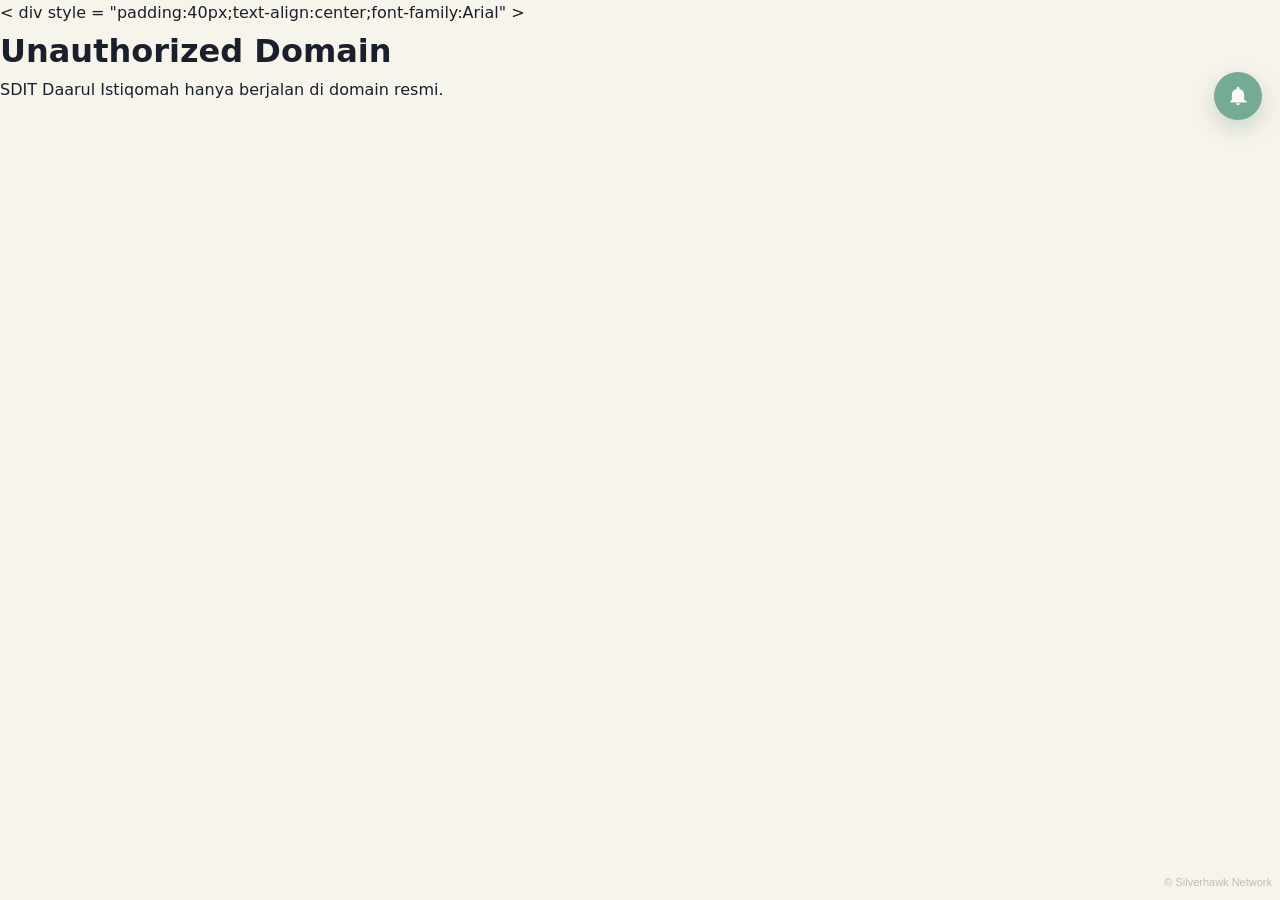
<file: index.html>
<!DOCTYPE html>
<html lang="id">
<head>
  <meta charset="UTF-8">
  <meta name="viewport" content="width=device-width, initial-scale=1.0">
  <title>SDIT Daarul Istiqomah — Membentuk Generasi Qurani</title>
  <meta name="description" content="Website resmi SDIT Daarul Istiqomah (sditdaarulistiqomah.sch.id) Tajurhalang, Bogor. Sekolah Dasar Islam Terpadu, Akreditasi A. PPDB online.">
  <meta name="theme-color" content="#0B6E4F">
  <meta name="robots" content="index, follow">
  <link rel="canonical" href="https://sditdaarulistiqomah.sch.id/">

  <!-- Open Graph (WhatsApp, Facebook, Telegram, dll.) -->
  <meta property="og:type" content="website">
  <meta property="og:locale" content="id_ID">
  <meta property="og:site_name" content="SDIT Daarul Istiqomah">
  <meta property="og:title" content="SDIT Daarul Istiqomah — Generasi Qurani, Cerdas, Berakhlak Mulia">
  <meta property="og:description" content="Sekolah Dasar Islam Terpadu di Tajurhalang, Bogor. Akreditasi A. Program Tahfidz, Kurikulum Merdeka, PPDB online.">
  <meta property="og:url" content="https://sditdaarulistiqomah.sch.id/">
  <meta property="og:image" content="https://sditdaarulistiqomah.sch.id/images/og-cover.jpg">
  <meta property="og:image:secure_url" content="https://sditdaarulistiqomah.sch.id/images/og-cover.jpg">
  <meta property="og:image:type" content="image/jpeg">
  <meta property="og:image:width" content="1200">
  <meta property="og:image:height" content="630">
  <meta property="og:image:alt" content="SDIT Daarul Istiqomah Tajurhalang Bogor">

  <!-- Twitter / X Card -->
  <meta name="twitter:card" content="summary_large_image">
  <meta name="twitter:title" content="SDIT Daarul Istiqomah — Generasi Qurani">
  <meta name="twitter:description" content="SD Islam Terpadu, Akreditasi A, Tajurhalang Bogor. PPDB online.">
  <meta name="twitter:image" content="https://sditdaarulistiqomah.sch.id/images/og-cover.jpg">

  <link rel="icon" href="images/logo.png" type="image/jpeg">
  <link rel="apple-touch-icon" href="images/logo.png">
  <link rel="stylesheet" href="css/style.css">
  <link rel="stylesheet" href="css/lock.css">
</head>
<body
  data-shlock-mode="ultimate"
  data-shlock-domain="sditdaarulistiqomah.sch.id,sditdaarulistiqomah.web.id,darulistiqomah.silverhawk.web.id,localhost,127.0.0.1"
  data-shlock-brand="SDIT Daarul Istiqomah"
  data-shlock-social="https://www.instagram.com/sdit_daarul_istiqomah/"
>
  <header class="site-header">
    <div class="container nav-wrap">
      <a class="brand" href="#beranda">
        <img class="brand-logo-img" src="images/logo.png" alt="Logo SDIT Daarul Istiqomah" width="44" height="44">
        <div class="brand-text">
          <strong id="schoolName">SDIT Daarul Istiqomah</strong>
          <span>Tajurhalang · Bogor</span>
        </div>
      </a>
      <button class="nav-toggle" id="navToggle" aria-label="Menu"><span></span><span></span><span></span></button>
      <nav class="nav-links" id="navLinks">
        <a href="#beranda">Beranda</a>
        <a href="#tentang">Tentang</a>
        <a href="#program">Program</a>
        <a href="#berita">Berita</a>
        <div class="nav-dropdown nav-galeri" id="navGaleri">
          <button type="button" class="nav-dropdown-toggle" id="navGaleriBtn" aria-expanded="false" aria-haspopup="true">
            Galeri <span class="nav-caret" aria-hidden="true">▾</span>
          </button>
          <div class="nav-dropdown-menu" id="navGaleriMenu" role="menu">
            <a href="#galeri" role="menuitem">Foto</a>
            <a href="#video" role="menuitem">Video</a>
          </div>
        </div>
        <a href="#kegiatan">Kegiatan</a>
        <a href="#ppdb">PPDB</a>
        <div class="nav-dropdown" id="navMore" hidden>
          <button type="button" class="nav-dropdown-toggle" id="navMoreBtn" aria-expanded="false" aria-haspopup="true">
            Info lainnya <span class="nav-caret" aria-hidden="true">▾</span>
          </button>
          <div class="nav-dropdown-menu" id="navMoreMenu" role="menu">
            <a href="#visi" data-show-if="visionMission" role="menuitem">Visi &amp; Misi</a>
            <a href="#fasilitas" data-show-if="facilities" role="menuitem">Fasilitas</a>
            <a href="#guru" data-show-if="teachers" role="menuitem">Guru</a>
            <a href="#prestasi" data-show-if="achievements" role="menuitem">Prestasi</a>
            <a href="#kalender" data-show-if="calendar" role="menuitem">Kalender</a>
            <a href="#biaya" data-show-if="fees" role="menuitem">Biaya</a>
          </div>
        </div>
        <a href="#kontak">Kontak</a>
        <a class="btn btn-primary nav-cta" href="#ppdb">Daftar</a>
      </nav>
    </div>
  </header>

  <main>
    <!-- Pengumuman dinamis -->
    <div id="annRoot" aria-live="polite"></div>
    <section class="hero" id="beranda">
      <div class="carousel" id="carousel" aria-label="Carousel">
        <div class="carousel-loading" id="carouselLoading" aria-live="polite" aria-busy="true">
          <p class="typewriter" id="typewriterText"><span class="tw-text"></span><span class="tw-cursor" aria-hidden="true">|</span></p>
        </div>
      </div>
      <div class="carousel-nav" id="carouselDots"></div>
    </section>

    <div class="container">
      <div class="stats" id="stats"></div>
    </div>

    <section id="tentang">
      <div class="container about-panel">
        <div class="copy">
          <div class="label" style="color:var(--primary);font-weight:800;font-size:.8rem;letter-spacing:.08em;text-transform:uppercase;">Profil Sekolah</div>
          <h2 id="schoolFullName">Sekolah Dasar Islam Terpadu Daarul Istiqomah</h2>
          <p id="schoolTagline">Membentuk Generasi Qurani, Cerdas, dan Berakhlak Mulia</p>
          <p>
            SDIT Daarul Istiqomah berkomitmen menghadirkan pendidikan dasar yang memadukan
            ilmu pengetahuan, adab Islami, dan pembiasaan Qurani. Kami mendampingi tumbuh kembang
            anak dalam lingkungan yang aman, hangat, dan inspiratif.
          </p>
          <p>
            Terletak di Tajurhalang, Kabupaten Bogor, sekolah ini mengutamakan kolaborasi
            antara guru, orang tua, dan komunitas untuk membentuk karakter peserta didik.
          </p>
          <a class="btn btn-primary" href="#program">Lihat Program Unggulan</a>
        </div>
        <div class="visual">
          <div>
            <strong>A</strong>
            Akreditasi Sekolah
            <p style="opacity:.85;margin-top:.5rem;font-size:.95rem;">NPSN 70045471 · Kurikulum Merdeka</p>
          </div>
        </div>
      </div>
    </section>

    <section id="program" style="background:#fff;">
      <div class="container">
        <div class="section-head">
          <div class="label">Program</div>
          <h2>Program Unggulan</h2>
          <p>Pembelajaran terpadu yang menumbuhkan iman, ilmu, dan keterampilan hidup.</p>
        </div>
        <div class="grid-3" id="programs"></div>
      </div>
    </section>

    <section id="berita">
      <div class="container">
        <div class="section-head">
          <div class="label">Informasi</div>
          <h2>Berita & Artikel</h2>
          <p>Kabar kegiatan, prestasi, dan informasi terbaru dari sekolah.</p>
        </div>
        <div class="grid-3" id="articles"></div>
        <div class="load-more-wrap" id="articlesMoreWrap" hidden>
          <button type="button" class="btn btn-ghost load-more-btn" id="articlesMore">Muat lebih banyak</button>
        </div>
      </div>
    </section>

    <section id="galeri" style="background:#fff;">
      <div class="container">
        <div class="section-head">
          <div class="label">Galeri</div>
          <h2>Galeri Foto</h2>
          <p>Momen belajar, ibadah, dan kebersamaan siswa.</p>
        </div>
        <div class="gallery-grid" id="gallery"></div>
        <div class="load-more-wrap" id="galleryMoreWrap" hidden>
          <button type="button" class="btn btn-ghost load-more-btn" id="galleryMore">Muat lebih banyak</button>
        </div>
      </div>
    </section>

    <section id="video">
      <div class="container">
        <div class="section-head">
          <div class="label">Video</div>
          <h2>Galeri Video</h2>
          <p>Cuplikan kegiatan dan dokumentasi sekolah.</p>
        </div>
        <div class="grid-2" id="videos"></div>
        <div class="load-more-wrap" id="videosMoreWrap" hidden>
          <button type="button" class="btn btn-ghost load-more-btn" id="videosMore">Muat lebih banyak</button>
        </div>
      </div>
    </section>

    <section id="kegiatan" style="background:#fff;">
      <div class="container">
        <div class="section-head">
          <div class="label">Rutinitas</div>
          <h2>Kegiatan Siswa</h2>
          <p>Aktivitas harian dan mingguan yang membentuk kebiasaan baik.</p>
        </div>
        <div class="activity-list" id="activities"></div>
      </div>
    </section>


    <!-- Visi & Misi: disembunyikan jika kosong -->
    <section id="visi" class="sec-optional" hidden>
      <div class="container">
        <div class="section-head">
          <div class="label">Landasan</div>
          <h2>Visi &amp; Misi</h2>
        </div>
        <div class="vm-grid">
          <article class="card vm-card" id="visionCard" hidden>
            <h3>Visi</h3>
            <p id="visionText"></p>
          </article>
          <article class="card vm-card" id="missionCard" hidden>
            <h3>Misi</h3>
            <ul id="missionList"></ul>
          </article>
        </div>
        <p class="vm-motto" id="mottoText" hidden></p>
      </div>
    </section>

    <!-- Pimpinan -->
    <section id="pimpinan" class="sec-optional" style="background:#fff;" hidden>
      <div class="container">
        <div class="section-head">
          <div class="label">Kepemimpinan</div>
          <h2>Pimpinan Sekolah</h2>
        </div>
        <div class="grid-3" id="leadershipGrid"></div>
      </div>
    </section>

    <!-- Fasilitas -->
    <section id="fasilitas" class="sec-optional" hidden>
      <div class="container">
        <div class="section-head">
          <div class="label">Sarana</div>
          <h2>Fasilitas Sekolah</h2>
        </div>
        <div class="grid-3" id="facilitiesGrid"></div>
      </div>
    </section>

    <!-- Guru -->
    <section id="guru" class="sec-optional" style="background:#fff;" hidden>
      <div class="container">
        <div class="section-head">
          <div class="label">Tenaga Pendidik</div>
          <h2>Guru &amp; Staff</h2>
        </div>
        <div class="grid-3" id="teachersGrid"></div>
      </div>
    </section>

    <!-- Prestasi -->
    <section id="prestasi" class="sec-optional" hidden>
      <div class="container">
        <div class="section-head">
          <div class="label">Capaian</div>
          <h2>Prestasi</h2>
        </div>
        <div class="grid-3" id="achievementsGrid"></div>
      </div>
    </section>

    <!-- Kalender -->
    <section id="kalender" class="sec-optional" style="background:#fff;" hidden>
      <div class="container">
        <div class="section-head">
          <div class="label">Agenda</div>
          <h2>Kalender Akademik</h2>
        </div>
        <div class="calendar-list" id="calendarList"></div>
      </div>
    </section>

    <section id="ppdb">
      <div class="container">
        <div class="ppdb-box">
          <div>
            <h2 id="ppdbYear">PPDB Tahun Ajaran 2026/2027</h2>
            <p id="ppdbNote">Pendaftaran online dibuka. Isi formulir di bawah ini. Data siap diekspor untuk Dapodik &amp; aplikasi PPDB.</p>
            <p id="ppdbQuota" class="ppdb-quota" hidden></p>
            <ul id="ppdbReqs"></ul>
            <div class="ppdb-actions">
              <button type="button" class="btn btn-accent" id="btnShowPpdbForm">Isi Formulir Online</button>
              <a class="btn btn-ghost-light" id="waLink" href="https://wa.me/62895355357028" target="_blank" rel="noopener">Chat WhatsApp</a>
              <a class="btn btn-ghost-light" href="#kontak">Kontak Sekolah</a>
            </div>
          </div>
          <div style="text-align:center;">
            <div style="font-size:3rem;margin-bottom:.5rem;">📝</div>
            <p style="opacity:.9;" id="ppdbSideNote">Siapkan berkas (Akta, KK, KTP) dan lengkapi formulir. Observasi &amp; wawancara dijadwalkan oleh panitia.</p>
          </div>
        </div>

        <div id="ppdbStepsWrap" class="ppdb-extra" hidden>
          <h3 class="ppdb-extra-title">Alur Pendaftaran</h3>
          <ol class="ppdb-steps" id="ppdbSteps"></ol>
        </div>
        <div id="ppdbScheduleWrap" class="ppdb-extra" hidden>
          <h3 class="ppdb-extra-title">Jadwal PPDB</h3>
          <div class="calendar-list" id="ppdbSchedule"></div>
        </div>
        <div id="ppdbFaqWrap" class="ppdb-extra" hidden>
          <h3 class="ppdb-extra-title">FAQ PPDB</h3>
          <div class="faq-list" id="ppdbFaq"></div>
        </div>

        <!-- Formulir PPDB Online — field selaras Dapodik -->
        <div class="ppdb-form-wrap is-hidden" id="ppdbForm" hidden>
          <div class="section-head" style="margin-top:2.5rem;">
            <div class="label">Formulir Online</div>
            <h2>Pendaftaran Peserta Didik Baru</h2>
            <p>Data di bawah mengikuti struktur standar Dapodik agar mudah diimpor ke aplikasi PPDB sekolah. Tanda <span class="req">*</span> wajib diisi.</p>
            <p style="margin-top:.5rem"><button type="button" class="btn btn-ghost" id="btnHidePpdbForm">Tutup formulir</button></p>
          </div>

          <form id="ppdbRegistrationForm" class="ppdb-form" novalidate>
            <input type="hidden" name="tahun_ajaran" value="2026/2027">
            <input type="hidden" name="jenjang" value="SD">
            <input type="hidden" name="sekolah" value="SDIT Daarul Istiqomah">
            <input type="hidden" name="npsn" value="70045471">

            <!-- DATA SISWA -->
            <fieldset class="ppdb-fieldset">
              <legend>1. Data Calon Siswa</legend>
              <div class="form-grid">
                <div class="form-group full">
                  <label for="nama_lengkap">Nama Lengkap <span class="req">*</span></label>
                  <input type="text" id="nama_lengkap" name="nama_lengkap" required maxlength="100" autocomplete="name" placeholder="Sesuai Akta Kelahiran">
                </div>
                <div class="form-group">
                  <label for="nik">NIK Siswa <span class="req">*</span></label>
                  <input type="text" id="nik" name="nik" required pattern="[0-9]{16}" maxlength="16" inputmode="numeric" placeholder="16 digit NIK">
                </div>
                <div class="form-group">
                  <label for="nisn">NISN <span class="opt">(jika ada)</span></label>
                  <input type="text" id="nisn" name="nisn" pattern="[0-9]{10}" maxlength="10" inputmode="numeric" placeholder="10 digit NISN">
                </div>
                <div class="form-group">
                  <label for="no_akta_lahir">No. Akta Kelahiran</label>
                  <input type="text" id="no_akta_lahir" name="no_akta_lahir" maxlength="50" placeholder="Nomor akta">
                </div>
                <div class="form-group">
                  <label for="tempat_lahir">Tempat Lahir <span class="req">*</span></label>
                  <input type="text" id="tempat_lahir" name="tempat_lahir" required maxlength="50" placeholder="Kota/Kabupaten">
                </div>
                <div class="form-group">
                  <label for="tanggal_lahir">Tanggal Lahir <span class="req">*</span></label>
                  <input type="date" id="tanggal_lahir" name="tanggal_lahir" required>
                </div>
                <div class="form-group">
                  <label for="jenis_kelamin">Jenis Kelamin <span class="req">*</span></label>
                  <select id="jenis_kelamin" name="jenis_kelamin" required>
                    <option value="">— Pilih —</option>
                    <option value="L">Laki-laki</option>
                    <option value="P">Perempuan</option>
                  </select>
                </div>
                <div class="form-group">
                  <label for="agama">Agama <span class="req">*</span></label>
                  <select id="agama" name="agama" required>
                    <option value="">— Pilih —</option>
                    <option value="Islam" selected>Islam</option>
                    <option value="Kristen">Kristen</option>
                    <option value="Katolik">Katolik</option>
                    <option value="Hindu">Hindu</option>
                    <option value="Buddha">Buddha</option>
                    <option value="Konghucu">Konghucu</option>
                  </select>
                </div>
                <div class="form-group">
                  <label for="kewarganegaraan">Kewarganegaraan</label>
                  <select id="kewarganegaraan" name="kewarganegaraan">
                    <option value="WNI" selected>WNI</option>
                    <option value="WNA">WNA</option>
                  </select>
                </div>
                <div class="form-group">
                  <label for="anak_ke">Anak ke-</label>
                  <input type="number" id="anak_ke" name="anak_ke" min="1" max="20" placeholder="1">
                </div>
                <div class="form-group">
                  <label for="jumlah_saudara">Jumlah Saudara Kandung</label>
                  <input type="number" id="jumlah_saudara" name="jumlah_saudara" min="0" max="20" placeholder="0">
                </div>
                <div class="form-group">
                  <label for="kebutuhan_khusus">Berkebutuhan Khusus</label>
                  <select id="kebutuhan_khusus" name="kebutuhan_khusus">
                    <option value="Tidak" selected>Tidak</option>
                    <option value="Ya">Ya (sebutkan di catatan)</option>
                  </select>
                </div>
              </div>
            </fieldset>

            <!-- ALAMAT -->
            <fieldset class="ppdb-fieldset">
              <legend>2. Alamat Tempat Tinggal</legend>
              <div class="form-grid">
                <div class="form-group full">
                  <label for="alamat_jalan">Alamat Jalan / Dusun <span class="req">*</span></label>
                  <input type="text" id="alamat_jalan" name="alamat_jalan" required maxlength="200" placeholder="Jl. ... RT/RW akan diisi terpisah">
                </div>
                <div class="form-group">
                  <label for="rt">RT</label>
                  <input type="text" id="rt" name="rt" maxlength="3" inputmode="numeric" placeholder="001">
                </div>
                <div class="form-group">
                  <label for="rw">RW</label>
                  <input type="text" id="rw" name="rw" maxlength="3" inputmode="numeric" placeholder="001">
                </div>
                <div class="form-group">
                  <label for="desa_kelurahan">Desa / Kelurahan <span class="req">*</span></label>
                  <input type="text" id="desa_kelurahan" name="desa_kelurahan" required maxlength="60" placeholder="Nama desa/kelurahan">
                </div>
                <div class="form-group">
                  <label for="kecamatan">Kecamatan <span class="req">*</span></label>
                  <input type="text" id="kecamatan" name="kecamatan" required maxlength="60" placeholder="Kecamatan">
                </div>
                <div class="form-group">
                  <label for="kabupaten_kota">Kabupaten / Kota <span class="req">*</span></label>
                  <input type="text" id="kabupaten_kota" name="kabupaten_kota" required maxlength="60" placeholder="Kab. Bogor / Kota ...">
                </div>
                <div class="form-group">
                  <label for="provinsi">Provinsi <span class="req">*</span></label>
                  <input type="text" id="provinsi" name="provinsi" required maxlength="60" value="Jawa Barat">
                </div>
                <div class="form-group">
                  <label for="kode_pos">Kode Pos</label>
                  <input type="text" id="kode_pos" name="kode_pos" pattern="[0-9]{5}" maxlength="5" inputmode="numeric" placeholder="16320">
                </div>
                <div class="form-group">
                  <label for="jarak_km">Jarak ke Sekolah (km)</label>
                  <input type="number" id="jarak_km" name="jarak_km" min="0" max="100" step="0.1" placeholder="1.5">
                </div>
                <div class="form-group">
                  <label for="transportasi">Alat Transportasi</label>
                  <select id="transportasi" name="transportasi">
                    <option value="">— Pilih —</option>
                    <option value="Jalan kaki">Jalan kaki</option>
                    <option value="Sepeda">Sepeda</option>
                    <option value="Motor">Motor</option>
                    <option value="Mobil pribadi">Mobil pribadi</option>
                    <option value="Antar jemput sekolah">Antar jemput sekolah</option>
                    <option value="Angkutan umum">Angkutan umum</option>
                    <option value="Lainnya">Lainnya</option>
                  </select>
                </div>
              </div>
            </fieldset>

            <!-- ASAL SEKOLAH -->
            <fieldset class="ppdb-fieldset">
              <legend>3. Asal Sekolah / Pendidikan Sebelumnya</legend>
              <div class="form-grid">
                <div class="form-group">
                  <label for="asal_sekolah">Nama TK / PAUD / RA</label>
                  <input type="text" id="asal_sekolah" name="asal_sekolah" maxlength="100" placeholder="Nama lembaga (jika ada)">
                </div>
                <div class="form-group">
                  <label for="asal_sekolah_alamat">Alamat Asal Sekolah</label>
                  <input type="text" id="asal_sekolah_alamat" name="asal_sekolah_alamat" maxlength="150" placeholder="Kota/Kabupaten">
                </div>
                <div class="form-group">
                  <label for="tahun_lulus_asal">Tahun Lulus / Selesai</label>
                  <input type="number" id="tahun_lulus_asal" name="tahun_lulus_asal" min="2018" max="2026" placeholder="2026">
                </div>
              </div>
            </fieldset>

            <!-- DATA AYAH -->
            <fieldset class="ppdb-fieldset">
              <legend>4. Data Ayah Kandung</legend>
              <div class="form-grid">
                <div class="form-group full">
                  <label for="ayah_nama">Nama Ayah <span class="req">*</span></label>
                  <input type="text" id="ayah_nama" name="ayah_nama" required maxlength="100" placeholder="Nama lengkap ayah">
                </div>
                <div class="form-group">
                  <label for="ayah_nik">NIK Ayah</label>
                  <input type="text" id="ayah_nik" name="ayah_nik" pattern="[0-9]{16}" maxlength="16" inputmode="numeric" placeholder="16 digit">
                </div>
                <div class="form-group">
                  <label for="ayah_pendidikan">Pendidikan Terakhir</label>
                  <select id="ayah_pendidikan" name="ayah_pendidikan">
                    <option value="">— Pilih —</option>
                    <option value="Tidak sekolah">Tidak sekolah</option>
                    <option value="SD">SD / sederajat</option>
                    <option value="SMP">SMP / sederajat</option>
                    <option value="SMA">SMA / sederajat</option>
                    <option value="D1">D1</option>
                    <option value="D2">D2</option>
                    <option value="D3">D3</option>
                    <option value="S1">S1</option>
                    <option value="S2">S2</option>
                    <option value="S3">S3</option>
                  </select>
                </div>
                <div class="form-group">
                  <label for="ayah_pekerjaan">Pekerjaan</label>
                  <input type="text" id="ayah_pekerjaan" name="ayah_pekerjaan" maxlength="60" placeholder="Contoh: Karyawan swasta">
                </div>
                <div class="form-group">
                  <label for="ayah_penghasilan">Penghasilan Bulanan</label>
                  <select id="ayah_penghasilan" name="ayah_penghasilan">
                    <option value="">— Pilih —</option>
                    <option value="< 1 juta">&lt; Rp 1.000.000</option>
                    <option value="1-2 juta">Rp 1.000.000 – 2.000.000</option>
                    <option value="2-3 juta">Rp 2.000.000 – 3.000.000</option>
                    <option value="3-5 juta">Rp 3.000.000 – 5.000.000</option>
                    <option value="> 5 juta">&gt; Rp 5.000.000</option>
                    <option value="Tidak berpenghasilan">Tidak berpenghasilan</option>
                  </select>
                </div>
              </div>
            </fieldset>

            <!-- DATA IBU -->
            <fieldset class="ppdb-fieldset">
              <legend>5. Data Ibu Kandung</legend>
              <div class="form-grid">
                <div class="form-group full">
                  <label for="ibu_nama">Nama Ibu <span class="req">*</span></label>
                  <input type="text" id="ibu_nama" name="ibu_nama" required maxlength="100" placeholder="Nama lengkap ibu">
                </div>
                <div class="form-group">
                  <label for="ibu_nik">NIK Ibu</label>
                  <input type="text" id="ibu_nik" name="ibu_nik" pattern="[0-9]{16}" maxlength="16" inputmode="numeric" placeholder="16 digit">
                </div>
                <div class="form-group">
                  <label for="ibu_pendidikan">Pendidikan Terakhir</label>
                  <select id="ibu_pendidikan" name="ibu_pendidikan">
                    <option value="">— Pilih —</option>
                    <option value="Tidak sekolah">Tidak sekolah</option>
                    <option value="SD">SD / sederajat</option>
                    <option value="SMP">SMP / sederajat</option>
                    <option value="SMA">SMA / sederajat</option>
                    <option value="D1">D1</option>
                    <option value="D2">D2</option>
                    <option value="D3">D3</option>
                    <option value="S1">S1</option>
                    <option value="S2">S2</option>
                    <option value="S3">S3</option>
                  </select>
                </div>
                <div class="form-group">
                  <label for="ibu_pekerjaan">Pekerjaan</label>
                  <input type="text" id="ibu_pekerjaan" name="ibu_pekerjaan" maxlength="60" placeholder="Contoh: Ibu rumah tangga">
                </div>
                <div class="form-group">
                  <label for="ibu_penghasilan">Penghasilan Bulanan</label>
                  <select id="ibu_penghasilan" name="ibu_penghasilan">
                    <option value="">— Pilih —</option>
                    <option value="< 1 juta">&lt; Rp 1.000.000</option>
                    <option value="1-2 juta">Rp 1.000.000 – 2.000.000</option>
                    <option value="2-3 juta">Rp 2.000.000 – 3.000.000</option>
                    <option value="3-5 juta">Rp 3.000.000 – 5.000.000</option>
                    <option value="> 5 juta">&gt; Rp 5.000.000</option>
                    <option value="Tidak berpenghasilan">Tidak berpenghasilan</option>
                  </select>
                </div>
              </div>
            </fieldset>

            <!-- WALI & KONTAK -->
            <fieldset class="ppdb-fieldset">
              <legend>6. Wali &amp; Kontak (jika berbeda dari orang tua)</legend>
              <div class="form-grid">
                <div class="form-group">
                  <label for="wali_nama">Nama Wali</label>
                  <input type="text" id="wali_nama" name="wali_nama" maxlength="100" placeholder="Kosongkan jika orang tua">
                </div>
                <div class="form-group">
                  <label for="wali_hubungan">Hubungan dengan Siswa</label>
                  <input type="text" id="wali_hubungan" name="wali_hubungan" maxlength="40" placeholder="Contoh: Kakek / Paman">
                </div>
                <div class="form-group">
                  <label for="no_hp">No. HP / WhatsApp Orang Tua <span class="req">*</span></label>
                  <input type="tel" id="no_hp" name="no_hp" required maxlength="16" inputmode="tel" placeholder="08xxxxxxxxxx">
                </div>
                <div class="form-group">
                  <label for="email_ortu">Email Orang Tua</label>
                  <input type="email" id="email_ortu" name="email_ortu" maxlength="80" placeholder="email@contoh.com">
                </div>
              </div>
            </fieldset>

            <!-- TAMBAHAN SDIT -->
            <fieldset class="ppdb-fieldset">
              <legend>7. Informasi Tambahan</legend>
              <div class="form-grid">
                <div class="form-group">
                  <label for="minat_program">Minat Program Unggulan</label>
                  <select id="minat_program" name="minat_program">
                    <option value="">— Pilih —</option>
                    <option value="Tahfidz Al-Qur'an">Tahfidz Al-Qur'an</option>
                    <option value="Sains &amp; Teknologi">Sains &amp; Teknologi</option>
                    <option value="Bahasa">Bahasa</option>
                    <option value="Olahraga">Olahraga</option>
                    <option value="Seni Islami">Seni Islami</option>
                    <option value="Umum">Umum / Belum ditentukan</option>
                  </select>
                </div>
                <div class="form-group">
                  <label for="tinggi_badan">Tinggi Badan (cm)</label>
                  <input type="number" id="tinggi_badan" name="tinggi_badan" min="80" max="180" placeholder="110">
                </div>
                <div class="form-group">
                  <label for="berat_badan">Berat Badan (kg)</label>
                  <input type="number" id="berat_badan" name="berat_badan" min="10" max="80" step="0.1" placeholder="20">
                </div>
                <div class="form-group full">
                  <label for="catatan">Catatan / Keterangan Lain</label>
                  <textarea id="catatan" name="catatan" rows="3" maxlength="500" placeholder="Alergi, riwayat kesehatan, atau info penting lainnya"></textarea>
                </div>
              </div>
            </fieldset>

            <p id="ppdbPrivacyNote" class="ppdb-privacy" hidden></p>
            <div class="ppdb-consent">
              <label class="checkbox-label">
                <input type="checkbox" id="persetujuan" name="persetujuan" required>
                <span>Saya menyatakan data yang diisi benar dan bersedia mengirimkan berkas pendukung ke sekolah. Data akan digunakan untuk keperluan PPDB dan pelaporan Dapodik sesuai ketentuan yang berlaku. <span class="req">*</span></span>
              </label>
            </div>

            <div class="ppdb-form-actions">
              <button type="submit" class="btn btn-accent" id="ppdbSubmitBtn">Kirim Pendaftaran</button>
              <button type="reset" class="btn btn-ghost">Reset Form</button>
            </div>
            <div id="ppdbFormStatus" class="ppdb-form-status" role="status" aria-live="polite"></div>
          </form>
        </div>
      </div>
    </section>


    <section id="biaya" class="sec-optional" hidden>
      <div class="container">
        <div class="section-head">
          <div class="label">Transparansi</div>
          <h2 id="feesTitle">Informasi Biaya Pendidikan</h2>
          <p id="feesNote"></p>
        </div>
        <div class="fees-table-wrap" id="feesTableWrap"></div>
      </div>
    </section>

    <section id="kontak" style="background:#fff;">
      <div class="container">
        <div class="section-head">
          <div class="label">Hubungi Kami</div>
          <h2>Kontak & Lokasi</h2>
          <p>Silakan kunjungi atau hubungi sekretariat sekolah.</p>
        </div>
        <div class="contact-grid">
          <div class="contact-card">
            <h3>Informasi Kontak</h3>
            <p id="schoolAddress">Jl. Manunggal RT.03/12, Tajur Halang, Kec. Tajurhalang, Kab. Bogor</p>
            <a id="schoolEmail" href="mailto:darulistiqomahsdit@gmail.com">darulistiqomahsdit@gmail.com</a>
            <a id="igLink" href="https://www.instagram.com/sdit_daarul_istiqomah/" target="_blank" rel="noopener">Instagram @sdit_daarul_istiqomah</a>
            <p id="schoolHours" class="meta-line" hidden></p>
            <p id="schoolPrincipal" class="meta-line" hidden></p>
            <p id="schoolYayasan" class="meta-line" hidden></p>
            <p id="officialLinks" class="meta-line" hidden></p>
            <div id="complaintCard" class="complaint-box" hidden>
              <h4>Saran &amp; Pengaduan</h4>
              <p id="complaintNote"></p>
              <div class="ppdb-actions" id="complaintActions"></div>
            </div>
          </div>
          <div class="map-card">
            <iframe id="mapFrame" title="Peta lokasi sekolah" loading="lazy"
              referrerpolicy="no-referrer-when-downgrade"
              src="https://www.google.com/maps?q=-6.4804,106.7577&z=16&output=embed"></iframe>
          </div>
        </div>
      </div>
    </section>
  </main>

  <footer class="site-footer">
    <div class="container">
      <div class="footer-grid">
        <div>
          <h4>SDIT Daarul Istiqomah</h4>
          <p id="footerAddress">Jl. Manunggal RT.03/12, Tajur Halang, Kab. Bogor</p>
          <p id="footerEmail">darulistiqomahsdit@gmail.com</p>
        </div>
        <div>
          <h4>Menu</h4>
          <p><a href="#program">Program</a></p>
          <p><a href="#berita">Berita</a></p>
          <p><a href="#galeri">Galeri</a></p>
          <p><a href="#ppdb">PPDB</a></p>
        </div>
        <div>
          <h4>Media</h4>
          <p><a href="https://www.instagram.com/sdit_daarul_istiqomah/" target="_blank" rel="noopener">Instagram Utama</a></p>
          <p><a href="https://www.instagram.com/sd_it_darul_istiqomah/" target="_blank" rel="noopener">Instagram Alternatif</a></p>
          
        </div>
      </div>
      <div class="footer-bottom">
        <span>© <span id="year"></span> SDIT Daarul Istiqomah. Semua hak dilindungi.</span>
        <span class="powered">Powered by <a href="https://silverhawk.web.id" target="_blank" rel="noopener">silverhawk.web.id</a></span>
      </div>
    </div>
  </footer>

  <div class="lightbox" id="lightbox" role="dialog" aria-modal="true" aria-label="Pratinjau foto">
    <button class="lightbox-close" type="button" aria-label="Tutup">×</button>
    <div class="lightbox-viewport" id="lightboxViewport">
      <img id="lightboxImg" alt="" draggable="false">
    </div>
    <p class="lightbox-hint" id="lightboxHint">Ctrl + scroll atau cubit untuk zoom · seret untuk geser</p>
  </div>
  <div class="modal" id="videoModal" role="dialog" aria-modal="true">
    <div class="modal-inner">
      <button class="modal-close" type="button" aria-label="Tutup">×</button>
      <iframe id="videoFrame" allow="autoplay; encrypted-media" allowfullscreen title="Video"></iframe>
    </div>
  </div>

  <script>document.getElementById('year').textContent = new Date().getFullYear();</script>
  <script src="js/config.js"></script>
  <script src="js/app.js"></script>
  <script src="js/lock.js"></script>
</body>
</html>
</file>
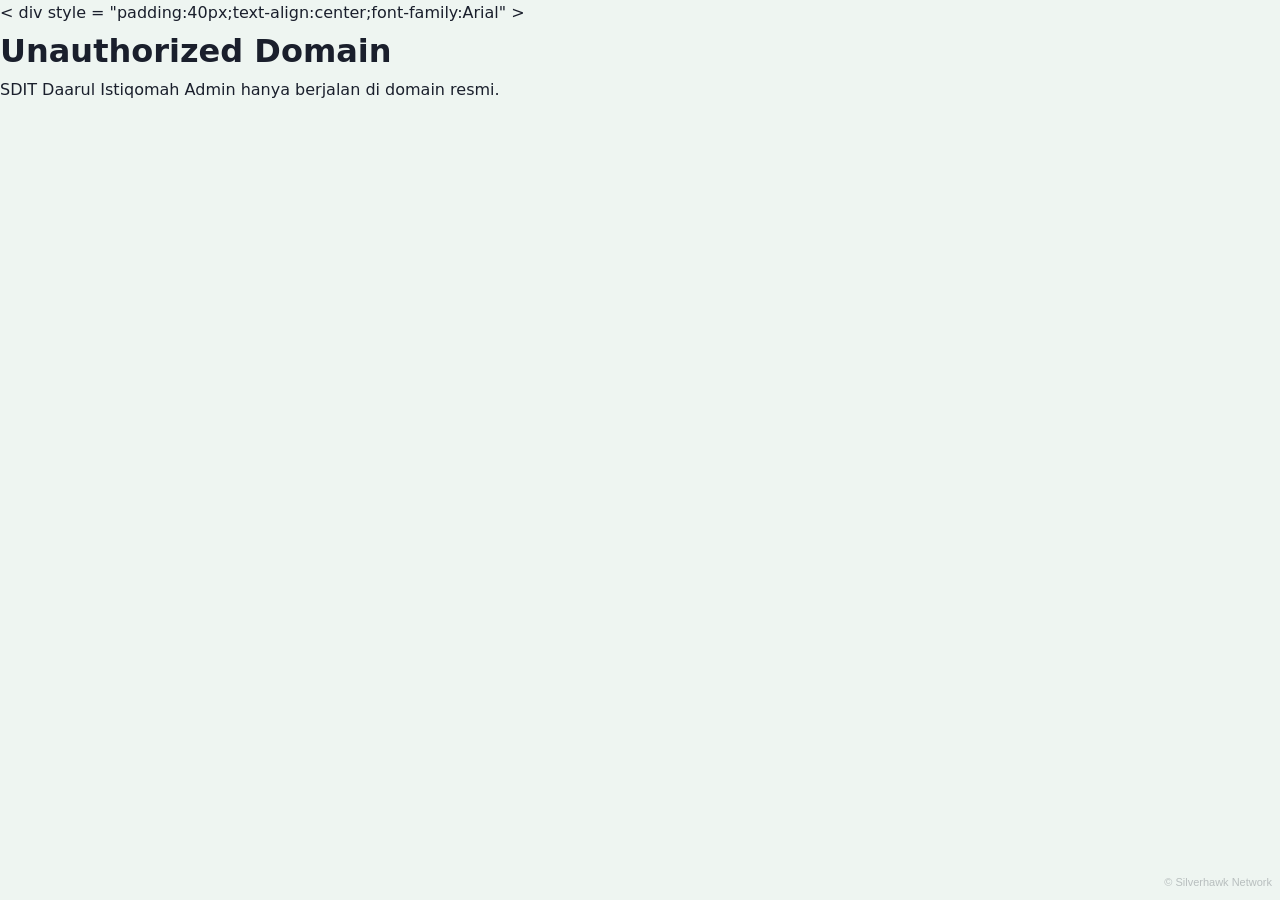
<file: admin/index.html>
<!DOCTYPE html>
<html lang="id">
<head>
  <meta charset="UTF-8">
  <meta name="viewport" content="width=device-width, initial-scale=1.0">
  <title>Admin — SDIT Daarul Istiqomah</title>
  <meta name="theme-color" content="#0B6E4F">
  <link rel="icon" href="../images/logo.png" type="image/jpeg">
  <link rel="stylesheet" href="../css/style.css">
  <style>
    body { background: #eef5f1; }
    .admin-wrap { width: min(960px, 94vw); margin: 1.5rem auto 3rem; }
    .admin-card {
      background: #fff; border-radius: 16px; padding: 1.25rem 1.35rem;
      box-shadow: 0 8px 28px rgba(8,76,55,.08); margin-bottom: 1.1rem;
      border: 1px solid rgba(11,110,79,.07);
    }
    .admin-card h1 { font-size: 1.35rem; color: var(--primary-dark); margin-bottom: .35rem; }
    .admin-card h2 { font-size: 1.05rem; color: var(--primary); margin: 0 0 .75rem; }
    label { display: block; font-size: .85rem; font-weight: 700; color: var(--muted); margin: .6rem 0 .25rem; }
    input, textarea, select {
      width: 100%; padding: .65rem .8rem; border-radius: 10px;
      border: 1px solid rgba(11,110,79,.2); background: #fafcfa;
    }
    textarea { min-height: 72px; resize: vertical; }
    .row { display: grid; grid-template-columns: 1fr 1fr; gap: .75rem; }
    @media (max-width: 640px) { .row { grid-template-columns: 1fr; } }
    .hint { font-size: .88rem; color: var(--muted); margin-top: .5rem; line-height: 1.5; }
    .actions { display: flex; flex-wrap: wrap; gap: .5rem; margin-top: 1rem; }
    .list-item {
      display: flex;
      flex-direction: row;
      flex-wrap: nowrap;
      align-items: center;
      justify-content: space-between;
      gap: 10px;
      padding: .55rem .7rem;
      background: #f4faf7;
      border-radius: 10px;
      font-size: .88rem;
      margin-bottom: .4rem;
    }
    .list-item .li-thumb {
      display: flex;
      flex-direction: column;
      align-items: center;
      gap: 2px;
      flex: 0 0 auto;
      width: 64px;
    }
    .list-item .li-info {
      flex: 1 1 auto;
      min-width: 0;
      text-align: left;
    }
    .list-item .li-info strong {
      display: block;
      margin-top: 1px;
      word-break: break-word;
      font-size: .9rem;
      line-height: 1.3;
    }
    .list-item .meta {
      font-size: .72rem;
      color: var(--muted);
      margin-top: .1rem;
      white-space: nowrap;
      overflow: hidden;
      text-overflow: ellipsis;
      max-width: 100%;
    }
    .list-item .actions-row {
      display: flex;
      flex-direction: row;
      flex-wrap: nowrap;
      align-items: center;
      gap: .35rem;
      flex: 0 0 auto;
      margin-left: auto;
      position: relative;
    }
    .list-item .actions-inline {
      display: flex;
      gap: .35rem;
      align-items: center;
    }
    .list-item .actions-more { display: none; position: relative; }
    .list-item .btn-more {
      padding: .35rem .55rem !important;
      font-size: 1.15rem !important;
      line-height: 1;
      min-width: 36px;
    }
    .list-item .actions-menu {
      position: absolute;
      right: 0;
      top: calc(100% + 4px);
      z-index: 40;
      background: #fff;
      border: 1px solid rgba(11,110,79,.15);
      border-radius: 10px;
      box-shadow: 0 10px 28px rgba(0,0,0,.12);
      min-width: 140px;
      padding: .35rem;
      display: flex;
      flex-direction: column;
      gap: 2px;
    }
    .list-item .actions-menu[hidden] { display: none !important; }
    .list-item .actions-menu-item {
      border: none;
      background: transparent;
      text-align: left;
      padding: .5rem .7rem;
      border-radius: 8px;
      font-size: .85rem;
      font-weight: 600;
      cursor: pointer;
      font-family: inherit;
      color: #084C37;
    }
    .list-item .actions-menu-item:hover { background: #f0f7f3; }
    .list-item .actions-menu-item.danger { color: #991b1b; }
    .list-item .actions-row .btn {
      padding: .35rem .65rem;
      font-size: .78rem;
      white-space: nowrap;
    }
    /* Mobile: compact + ⋮ menu, hide long path noise */
    @media (max-width: 640px) {
      .list-item {
        gap: 8px;
        padding: .5rem .6rem;
      }
      .list-item .li-thumb { width: 56px; }
      .list-item .meta { display: none; } /* path panjang tidak dibutuhkan di mobile */
      .list-item .actions-inline { display: none; }
      .list-item .actions-more { display: block; }
      .list-item .preview-status { font-size: .65rem; }
      /* Tombol Preview YouTube tetap ada di mobile (satu tombol, tidak boros) */
      .list-item .li-info .btn {
        display: inline-block;
        margin-top: 4px !important;
        padding: .3rem .55rem !important;
        font-size: .72rem !important;
      }
    }
    .badge {
      display: inline-block; padding: .15rem .5rem; font-size: .72rem; font-weight: 700;
      border-radius: 999px; background: var(--accent-soft); color: var(--primary-dark);
      margin-right: .35rem;
    }
    .badge.video { background: #dbeafe; color: #1e40af; }
    .badge.foto { background: #d1fae5; color: #065f46; }
    .status-bar {
      position: sticky; top: 0; z-index: 50; background: var(--primary-dark); color: #fff;
      padding: .55rem 1rem; font-size: .88rem; text-align: center;
    }
    .detect-box {
      background: #f0fdf4; border: 1px dashed rgba(11,110,79,.3);
      border-radius: 12px; padding: 1rem; margin-top: .75rem; display: none;
    }
    .detect-box.show { display: block; }
    .detect-box strong { color: var(--primary-dark); }
    code { background: #eef5f1; padding: .1rem .35rem; border-radius: 4px; font-size: .85em; }
  
    #adminLogin {
      position: fixed; inset: 0; z-index: 99999;
      background: linear-gradient(145deg, #084C37, #0B6E4F);
      display: grid; place-items: center; padding: 1.5rem;
      visibility: visible; opacity: 1;
    }
    /* .hidden always wins over body.admin-locked (higher specificity) */
    body.admin-locked #adminLogin.hidden,
    #adminLogin.hidden {
      display: none !important;
      visibility: hidden !important;
      pointer-events: none !important;
      opacity: 0 !important;
    }
    body.admin-locked #adminApp { display: none !important; }
    body.admin-locked #adminLogin:not(.hidden) { display: grid !important; }
    body:not(.admin-locked) #adminApp:not(.locked) { display: block !important; }
    .login-card {
      background: #fff; border-radius: 18px; padding: 1.75rem 1.5rem;
      width: min(400px, 100%); box-shadow: 0 20px 50px rgba(0,0,0,.25);
    }
    .login-card h1 { font-size: 1.2rem; color: #084C37; margin-bottom: .35rem; }
    .login-card p { font-size: .88rem; color: #5c6b66; margin-bottom: 1rem; }
    .login-card input {
      width: 100%; padding: .75rem .9rem; border-radius: 10px;
      border: 1.5px solid rgba(11,110,79,.25); margin-bottom: .75rem;
      font-size: 1rem;
    }
    .login-card .err { color: #b91c1c; font-size: .85rem; min-height: 1.2em; margin-bottom: .5rem; }
    #adminApp.locked { display: none !important; }

    .edit-modal {
      position: fixed; inset: 0; z-index: 10000;
      background: rgba(8,30,22,.55);
      display: grid; place-items: center; padding: 1rem;
    }
    .edit-modal[hidden] { display: none !important; }
    .edit-modal-inner {
      background: #fff; border-radius: 16px; padding: 1.35rem 1.4rem;
      width: min(520px, 100%); max-height: 90vh; overflow: auto;
      box-shadow: 0 24px 60px rgba(0,0,0,.3);
    }
    .edit-modal-inner h2 { font-size: 1.1rem; color: #084C37; margin-bottom: .75rem; }


  
  
    /* Large detailed tooltips */
    [data-tip] {
      position: relative;
    }
    [data-tip]::after {
      content: attr(data-tip);
      position: absolute;
      left: 50%; bottom: calc(100% + 10px);
      transform: translateX(-50%) translateY(4px);
      background: #0f2e24;
      color: #fff;
      font-size: .82rem;
      font-weight: 500;
      line-height: 1.45;
      text-align: left;
      padding: .75rem .9rem;
      border-radius: 12px;
      width: max(220px, min(320px, 70vw));
      white-space: normal;
      opacity: 0;
      pointer-events: none;
      transition: opacity .15s ease, transform .15s ease;
      z-index: 1000;
      box-shadow: 0 12px 32px rgba(0,0,0,.28);
      border: 1px solid rgba(255,255,255,.12);
    }
    [data-tip]::before {
      content: '';
      position: absolute;
      left: 50%; bottom: calc(100% + 4px);
      transform: translateX(-50%);
      border: 7px solid transparent;
      border-top-color: #0f2e24;
      opacity: 0;
      transition: opacity .15s ease;
      z-index: 1001;
    }
    [data-tip]:hover::after,
    [data-tip]:focus-visible::after {
      opacity: 1;
      transform: translateX(-50%) translateY(0);
    }
    [data-tip]:hover::before,
    [data-tip]:focus-visible::before {
      opacity: 1;
    }

  
    /* Match site theme */
    * { scrollbar-width: thin; scrollbar-color: #0B6E4F #e8f2ed; }
    *::-webkit-scrollbar { width: 10px; height: 10px; }
    *::-webkit-scrollbar-track { background: #e8f2ed; border-radius: 999px; }
    *::-webkit-scrollbar-thumb {
      background: linear-gradient(180deg, #0d8a62, #0B6E4F);
      border-radius: 999px; border: 2px solid #e8f2ed;
    }
    ::selection { background: rgba(11,110,79,.28); color: #084C37; }
    .edit-modal { background: rgba(8, 76, 55, 0.82) !important; backdrop-filter: blur(6px); }
    .edit-modal-inner {
      border: 2px solid rgba(201, 162, 39, 0.4);
      box-shadow: 0 24px 60px rgba(8, 76, 55, 0.35);
    }
    input, textarea, select { accent-color: #0B6E4F; caret-color: #0B6E4F; }


    .media-preview-box {
      margin-top: 12px; border: 1px solid rgba(11,110,79,.15); border-radius: 12px;
      overflow: hidden; background: #0f172a08; min-height: 80px; position: relative;
    }
    .media-preview-box.ok { border-color: #12A87A; }
    .media-preview-box.err { border-color: #c0392b; background: #fdecea; }
    .media-preview-box img { width: 100%; max-height: 280px; object-fit: contain; background: #111; display: block; }
    .media-preview-box iframe { display: block; }
    .media-preview-box.none { padding: 14px; color: #5B6575; font-size: .9rem; }
    .media-preview-fail { padding: 12px; color: #c0392b; font-size: .88rem; }
    .media-preview-note { padding: 8px 10px; font-size: .75rem; color: #5B6575; margin: 0; background: #fff; }
    .list-item .thumb-prev {
      width: 72px; height: 54px; border-radius: 8px; object-fit: cover;
      background: #eee; flex-shrink: 0; border: 1px solid rgba(0,0,0,.08);
      display: block;
    }
    .list-item .thumb-prev.err { outline: 2px solid #c0392b; }
    .preview-status { font-size: .75rem; margin-top: 4px; }
    .preview-status.ok { color: #0B6E4F; font-weight: 700; }
    .preview-status.err { color: #c0392b; font-weight: 700; }
    #detectPreview { margin-top: 14px; }

    #previewOverlay {
      display: none; position: fixed; inset: 0; z-index: 100050;
      background: rgba(15,23,42,.72); align-items: center; justify-content: center;
      padding: 12px;
    }
    #previewOverlay.open { display: flex; }
    .preview-card {
      background: #fff; border-radius: 16px; max-width: min(920px, 96vw); width: 100%;
      max-height: 92vh; overflow: auto;
      box-shadow: 0 24px 64px rgba(0,0,0,.35);
    }
    .preview-card-body img {
      width: 100%; height: auto; max-height: 78vh; object-fit: contain;
      display: block; margin: 0 auto; background: #111; border-radius: 8px;
    }
    .preview-card-head {
      display: flex; justify-content: space-between; align-items: center;
      padding: 12px 16px; border-bottom: 1px solid #e8e4d8;
    }
    .preview-card-body { padding: 14px 16px 18px; }
    .status-bar.flash {
      background: #0B6E4F !important; color: #fff !important;
      transition: background .2s;
    }

    .ann-admin-preview {
      border: 1px dashed rgba(11,110,79,.3); border-radius: 12px; padding: 10px;
      background: #f8faf8; margin-top: 8px; min-height: 80px;
    }
    .ann-admin-preview img { max-width: 100%; max-height: 160px; border-radius: 8px; display: block; margin-bottom: 8px; }
    .ann-paste-zone {
      border: 2px dashed rgba(11,110,79,.35); border-radius: 12px; padding: 14px;
      text-align: center; color: var(--muted); font-size: .88rem; margin-top: 8px;
      background: #fff; cursor: pointer;
    }
    .ann-paste-zone:focus, .ann-paste-zone.drag { border-color: var(--primary); background: #f0faf5; outline: none; }

    /* PPDB admin */
    .ppdb-toolbar { display:flex; flex-wrap:wrap; gap:.5rem; margin:.75rem 0 1rem; align-items:center; }
    .ppdb-search { flex:1; min-width:160px; max-width:280px; }
    .ppdb-table-wrap { overflow-x:auto; border-radius:12px; border:1px solid rgba(11,110,79,.12); background:#fff; }
    .ppdb-table { width:100%; border-collapse:collapse; font-size:.84rem; }
    .ppdb-table th, .ppdb-table td { padding:.55rem .65rem; text-align:left; border-bottom:1px solid #e8f0ec; vertical-align:top; }
    .ppdb-table th { background:#f0f7f3; color:#084C37; font-weight:800; white-space:nowrap; position:sticky; top:0; }
    .ppdb-table tr:hover td { background:#f8fbf9; }
    .ppdb-table .mono { font-family:ui-monospace,monospace; font-size:.78rem; }
    .badge-status { display:inline-block; padding:.15rem .45rem; border-radius:999px; font-size:.72rem; font-weight:800; }
    .badge-status.baru { background:#e0f2fe; color:#0369a1; }
    .badge-status.proses { background:#fef3c7; color:#92400e; }
    .badge-status.diterima { background:#d1fae5; color:#065f46; }
    .badge-status.ditolak { background:#fee2e2; color:#991b1b; }
    .ppdb-actions-cell { display:flex; flex-wrap:wrap; gap:.3rem; }
    .ppdb-actions-cell .btn { padding:.3rem .55rem; font-size:.75rem; }
    .ppdb-empty { padding:1.25rem; text-align:center; color:var(--muted); }
    .ppdb-modal-grid { display:grid; grid-template-columns:1fr 1fr; gap:.65rem .85rem; max-height:60vh; overflow:auto; padding-right:4px; }
    @media (max-width:640px){ .ppdb-modal-grid { grid-template-columns:1fr; } }
    .ppdb-modal-grid label { margin:0; }
    .ppdb-modal-grid .full { grid-column:1/-1; }
    .ppdb-count { font-size:.85rem; color:var(--muted); font-weight:600; }

    /* Horizontal tabs — scroll kiri-kanan seperti Shopee/Tokped */
    .admin-tabs-bar {
      display: flex;
      flex-wrap: nowrap;
      gap: .3rem;
      padding: .35rem;
      margin: 0 0 1rem;
      background: #fff;
      border-radius: 14px;
      border: 1px solid rgba(11,110,79,.1);
      box-shadow: 0 4px 16px rgba(8,76,55,.06);
      position: sticky;
      top: 0;
      z-index: 50;
      overflow-x: auto;
      -webkit-overflow-scrolling: touch;
      scrollbar-width: none;
    }
    .admin-tabs-bar::-webkit-scrollbar { display: none; }
    .admin-tab {
      border: none;
      background: transparent;
      color: var(--muted, #5B6575);
      font-weight: 700;
      font-size: .82rem;
      padding: .5rem .8rem;
      border-radius: 10px;
      cursor: pointer;
      font-family: inherit;
      white-space: nowrap;
      flex: 0 0 auto;
      transition: background .15s, color .15s;
    }
    .admin-tab:hover { background: #f0f7f3; color: #084C37; }
    .admin-tab.active {
      background: #0B6E4F;
      color: #fff;
      box-shadow: 0 4px 12px rgba(11,110,79,.25);
    }
    .admin-tab-panel { display: none; }
    .admin-tab-panel.active { display: block; animation: tabIn .2s ease; }
    @keyframes tabIn {
      from { opacity: 0; transform: translateY(6px); }
      to { opacity: 1; transform: none; }
    }
    @media (max-width: 640px) {
      .admin-tabs-bar { gap: .2rem; padding: .28rem; margin-bottom: .75rem; }
      .admin-tab { font-size: .74rem; padding: .42rem .65rem; }
    }

    /* Toolbar tombol atas — 1 baris + scroll (desktop & mobile) */
    .admin-toolbar {
      display: flex;
      flex-wrap: nowrap;
      gap: .4rem;
      margin-top: .55rem;
      overflow-x: auto;
      -webkit-overflow-scrolling: touch;
      scrollbar-width: thin;
      padding-bottom: 2px;
    }
    .admin-toolbar .btn {
      flex: 0 0 auto;
      white-space: nowrap;
      font-size: .8rem;
      padding: .42rem .7rem;
    }
    .admin-toolbar::-webkit-scrollbar { height: 4px; }
    .admin-card > .hint { margin-top: .25rem; margin-bottom: 0; }
    .admin-card h1 { margin-bottom: .2rem; }
    @media (max-width: 640px) {
      .admin-toolbar {
        scrollbar-width: none;
        margin-top: .4rem;
      }
      .admin-toolbar::-webkit-scrollbar { display: none; }
      .admin-toolbar .btn {
        font-size: .76rem;
        padding: .4rem .65rem;
      }
      .admin-card { padding: .9rem 1rem; }
      .admin-card h1 { font-size: 1.15rem; }
      .admin-wrap { width: min(960px, 96vw); margin: .75rem auto 2rem; }
      .gg-admin-card { gap: 6px !important; }
      .gg-admin-preview {
        grid-template-columns: repeat(auto-fill, minmax(72px, 1fr)) !important;
        gap: 6px !important;
      }
      .gg-admin-card .li-actions {
        display: flex !important;
        flex-wrap: nowrap !important;
        overflow-x: auto;
        -webkit-overflow-scrolling: touch;
        scrollbar-width: none;
        gap: .35rem;
        width: 100%;
        margin-top: 4px;
      }
      .gg-admin-card .li-actions::-webkit-scrollbar { display: none; }
      .gg-admin-card .li-actions .btn {
        flex: 0 0 auto;
        white-space: nowrap;
        font-size: .72rem;
        padding: .35rem .55rem;
      }
    }
  </style>
  <link rel="stylesheet" href="../css/lock.css">
</head>
<body class="admin-locked"
  data-shlock-mode="lite"
  data-shlock-domain="sditdaarulistiqomah.sch.id,sditdaarulistiqomah.web.id,darulistiqomah.silverhawk.web.id,localhost,127.0.0.1"
  data-shlock-brand="SDIT Daarul Istiqomah Admin"
  data-shlock-social="https://www.instagram.com/sdit_daarul_istiqomah/"
>
  
  <div id="adminLogin">
    <div class="login-card">
      <h1>🔒 Admin SDIT Daarul Istiqomah</h1>
      <p>Masukkan password admin untuk mengakses panel.</p>
      <div class="err" id="loginErr"></div>
      <div class="pwd-wrap">
        <input type="password" id="loginPass" placeholder="Password admin" autocomplete="current-password">
        <button type="button" class="pwd-toggle" aria-label="Tampilkan password" title="Tampilkan / sembunyikan password">
          <svg class="icon-eye" viewBox="0 0 24 24" aria-hidden="true"><path d="M1 12s4-8 11-8 11 8 11 8-4 8-11 8-11-8-11-8z"/><circle cx="12" cy="12" r="3"/></svg>
          <svg class="icon-eye-off" viewBox="0 0 24 24" aria-hidden="true"><path d="M17.94 17.94A10.07 10.07 0 0 1 12 20c-7 0-11-8-11-8a18.45 18.45 0 0 1 5.06-5.94M9.9 4.24A9.12 9.12 0 0 1 12 4c7 0 11 8 11 8a18.5 18.5 0 0 1-2.16 3.19m-6.72-1.07a3 3 0 1 1-4.24-4.24"/><line x1="1" y1="1" x2="23" y2="23"/></svg>
        </button>
      </div>
      <button class="btn btn-primary" type="button" id="btnLogin" data-tip="Masuk ke panel admin setelah password diisi dengan benar." style="width:100%">Masuk</button>
      <p style="margin-top:1rem;font-size:.8rem;text-align:center"><a href="../">← Kembali ke website</a></p>
    </div>
  </div>

  <div id="adminApp" class="locked">
  <div class="status-bar" id="status">Memuat…</div>
  <div id="dirtyBanner" hidden style="display:none;background:#fff7e6;border-bottom:2px solid #C9A227;color:#084C37;padding:.65rem 1rem;text-align:center;font-weight:600;font-size:.9rem">
    Ada perubahan yang belum disimpan. Klik <strong>Simpan ke Google Sheets</strong> agar tampil di website publik.
  </div>

  <div class="admin-wrap"><div class="admin-card">
      <h1>Panel Admin</h1>
      <p class="hint">SDIT Daarul Istiqomah — kelola profil, berita, dan media dari link Instagram/Facebook.</p>
      <div class="actions admin-toolbar">
        <a class="btn btn-ghost" href="../" data-tip="Kembali ke halaman website publik tanpa menyimpan otomatis. Simpan dulu jika ada perubahan.">← Kembali ke Website</a>
        <button class="btn btn-primary" type="button" id="btnLoad" data-tip="Muat ulang data dari Google Sheets (sumber utama).">Muat Data</button>
        <button class="btn btn-accent" type="button" id="btnSave" data-tip="Simpan SEMUA data website ke Google Sheets. Pengunjung & admin lain akan melihat data yang sama.">Simpan ke Google Sheets</button>
        <button class="btn btn-ghost" type="button" id="btnReset" data-tip="Hapus semua edit lokal di browser dan kembalikan ke isi asli data/site.json. Tindakan ini tidak bisa dibatalkan.">Reset ke JSON Asli</button>
        <button class="btn btn-ghost" type="button" id="btnExport" data-tip="Unduh file site.json berisi seluruh data saat ini. Untuk produksi: upload file ini ke folder data/ di hosting agar perubahan tampil untuk semua pengunjung.">Export JSON</button>
        <button class="btn btn-primary" type="button" id="btnSyncSheets" data-tip="Kirim daftar media (foto/video dari link IG/FB) ke Google Sheets. Memerlukan sheetsApiUrl dan apiToken di js/config.js. Berguna agar guru lain bisa melihat data yang sama.">Simpan ulang ke Sheets</button>
        <button class="btn btn-ghost" type="button" id="btnLogout" data-tip="Keluar dari panel admin dan wajib isi password lagi saat masuk berikutnya.">Keluar</button>
        <button class="btn btn-ghost" type="button" id="btnPullSheets" data-tip="Ambil daftar media dari Google Sheets dan timpa media di panel ini. Memerlukan konfigurasi Sheets aktif. Data kemudian disimpan juga ke browser.">Muat dari Sheets</button>
      </div>
      <p class="hint" id="sheetsHint">Google Sheets: belum dikonfigurasi. Isi <code>js/config.js</code> — lihat <code>apps-script/SETUP.md</code>.</p>
    </div>


    <nav class="admin-tabs-bar" id="adminTabs" role="tablist" aria-label="Menu panel admin">
      <button type="button" class="admin-tab active" role="tab" data-tab="profil" aria-selected="true">Profil</button>
      <button type="button" class="admin-tab" role="tab" data-tab="akademik" aria-selected="false">Akademik</button>
      <button type="button" class="admin-tab" role="tab" data-tab="media" aria-selected="false">Media</button>
      <button type="button" class="admin-tab" role="tab" data-tab="pengumuman" aria-selected="false">Pengumuman</button>
      <button type="button" class="admin-tab" role="tab" data-tab="carousel" aria-selected="false">Carousel</button>
      <button type="button" class="admin-tab" role="tab" data-tab="berita" aria-selected="false">Berita</button>
      <button type="button" class="admin-tab" role="tab" data-tab="video" aria-selected="false">Video</button>
      <button type="button" class="admin-tab" role="tab" data-tab="galeri" aria-selected="false">Foto</button>
      <button type="button" class="admin-tab" role="tab" data-tab="ppdb" aria-selected="false">PPDB</button>
      <button type="button" class="admin-tab" role="tab" data-tab="setup" aria-selected="false">Setup</button>
    </nav>


<div class="admin-tab-panel active" id="tab-profil" role="tabpanel" data-tab-panel="profil">
<div class="admin-card">
      <h2>Profil Sekolah</h2>
      <p class="hint">Kosongkan field yang belum siap — section terkait tidak tampil di website publik.</p>
      <div class="row">
        <div><label>Nama sekolah</label><input id="fName" type="text"></div>
        <div><label>Tagline</label><input id="fTagline" type="text"></div>
      </div>
      <label>Alamat</label><input id="fAddress" type="text">
      <div class="row">
        <div><label>Email</label><input id="fEmail" type="email"></div>
        <div><label>WhatsApp (62…)</label><input id="fWa" type="text"></div>
      </div>
      <div class="row">
        <div><label>Kepala Sekolah</label><input id="fPrincipal" type="text" placeholder="Nama kepala sekolah"></div>
        <div><label>Yayasan / Naungan</label><input id="fYayasan" type="text"></div>
      </div>
      <div class="row">
        <div><label>Jam operasional</label><input id="fHours" type="text" placeholder="Senin–Jumat 07.00–15.00"></div>
        <div><label>URL Sekolah Kita / profil resmi</label><input id="fSekolahKita" type="url" placeholder="https://…"></div>
      </div>
      <label>Izin operasional (opsional)</label><input id="fIzin" type="text" placeholder="Nomor SK / izin">
    </div>
<div class="admin-card">
      <h2>Visi &amp; Misi</h2>
      <label>Visi</label>
      <textarea id="fVision" rows="3" placeholder="Kosongkan jika belum ingin ditampilkan"></textarea>
      <label>Misi (satu baris per poin)</label>
      <textarea id="fMission" rows="5" placeholder="Poin misi 1&#10;Poin misi 2"></textarea>
      <label>Motto</label>
      <input id="fMotto" type="text" placeholder="Opsional">
    </div>
<div class="admin-card">
      <h2>Pimpinan</h2>
      <div class="list" id="leadershipList"></div>
      <div class="actions"><button class="btn btn-primary" type="button" id="btnAddLeadership">+ Tambah</button></div>
    </div>
<div class="admin-card">
      <h2>Program Unggulan</h2>
      <p class="hint">Card di section Program halaman publik. Isi judul + deskripsi, lalu Simpan ke Google Sheets.</p>
      <div class="list" id="programsList"></div>
      <div class="actions"><button class="btn btn-primary" type="button" id="btnAddProgram">+ Tambah Program</button></div>
    </div>
<div class="admin-card">
      <h2>Kegiatan / Activities</h2>
      <p class="hint">Item di section Kegiatan. Field: Hari, Judul, Deskripsi.</p>
      <div class="list" id="activitiesList"></div>
      <div class="actions"><button class="btn btn-primary" type="button" id="btnAddActivity">+ Tambah Kegiatan</button></div>
    </div>
<div class="admin-card">
      <h2>Saran &amp; Pengaduan</h2>
      <label>Tampilkan di website</label>
      <select id="fComplaintEnabled"><option value="false">Tidak</option><option value="true">Ya</option></select>
      <label>Catatan</label><textarea id="fComplaintNote" rows="2"></textarea>
      <div class="row">
        <div><label>Email pengaduan</label><input id="fComplaintEmail" type="email"></div>
        <div><label>WA pengaduan (62…)</label><input id="fComplaintWa" type="text"></div>
      </div>
    </div>
</div><!-- /tab-profil -->

<div class="admin-tab-panel" id="tab-media" role="tabpanel" data-tab-panel="media">
<div class="admin-card">
      <h2>➕ Tambah Media dari IG / FB / YouTube / TikTok / X</h2>
      <p class="hint">
        Paste link Instagram, Facebook, YouTube, TikTok, X/Twitter, atau URL gambar/thumbnail (hotlink).
        Sistem mendeteksi otomatis <strong>foto</strong> atau <strong>video</strong>, lalu menampilkan <strong>preview</strong>.
      </p>
      <label>Link media</label>
      <input id="mediaUrl" type="url" placeholder="https://www.instagram.com/reel/… · youtube.com · tiktok.com · x.com · URL .jpg">
      <div class="actions">
        <button class="btn btn-primary" type="button" id="btnDetect" data-tip="Analisis link dan tampilkan preview apakah media bisa dimuat.">Deteksi & Preview</button>
      </div>
      <div class="detect-box" id="detectBox">
        <p><strong>Hasil deteksi:</strong> <span id="detectResult">—</span></p>
        <div id="detectPreview"></div>
        <div class="row">
          <div>
            <label>Judul (opsional)</label>
            <input id="mediaTitle" type="text" placeholder="Otomatis dari jenis media">
          </div>
          <div>
            <label>Kategori (opsional)</label>
            <input id="mediaCategory" type="text" placeholder="Foto / Video / Kegiatan">
          </div>
        </div>
        <label>URL Thumbnail (opsional — jika preview kosong, tempel hotlink gambar)</label>
        <input id="mediaThumb" type="url" placeholder="https://…/image.jpg">
        <label>Deskripsi (opsional)</label>
        <textarea id="mediaDesc" placeholder="Caption singkat — boleh kosong"></textarea>
        <div class="actions">
          <button class="btn btn-accent" type="button" id="btnAddMedia" data-tip="Tambahkan media ke daftar setelah preview OK.">Tambahkan ke Galeri</button>
        </div>
      </div>
    </div>
<div class="admin-card">
      <h2>Media (Foto & Video)</h2>
      <div class="list" id="mediaList"></div>
      <p class="hint">Item <span class="badge video">video</span> → section Video. <span class="badge foto">foto</span> → Galeri Foto.</p>
    </div>
</div><!-- /tab-media -->

<div class="admin-tab-panel" id="tab-pengumuman" role="tabpanel" data-tab-panel="pengumuman">
<div class="admin-card">
      <h2>📢 Pengumuman</h2>
      <p class="hint">
        Tampil di halaman publik sebagai <strong>popup</strong>, banner atas/bawah, atau float.
        Atur jadwal mulai–selesai, durasi, dan frekuensi. Gambar bisa di-upload URL atau
        <strong>Ctrl+V screenshot</strong> di zona paste.
        Default aman: popup, 12 detik, sekali per sesi, bisa ditutup.
      </p>
      <div class="list" id="annList"></div>
      <div class="actions">
        <button class="btn btn-primary" type="button" id="btnAddAnn">+ Tambah Pengumuman</button>
      </div>

      <div id="annEditor" hidden style="margin-top:1rem;padding-top:1rem;border-top:1px solid rgba(11,110,79,.12)">
        <h3 id="annEditorTitle" style="font-size:1rem;color:#084C37;margin-bottom:.75rem">Edit pengumuman</h3>
        <label>Judul</label>
        <input type="text" id="annTitle" placeholder="Judul pengumuman">
        <label>Isi pesan</label>
        <textarea id="annBody" placeholder="Teks pengumuman…"></textarea>
        <div class="row">
          <div>
            <label>Mode tampilan</label>
            <select id="annMode">
              <option value="popup">Popup tengah (modal)</option>
              <option value="top">Banner atas (sticky)</option>
              <option value="bottom">Banner bawah (sticky)</option>
              <option value="float-left">Float kiri bawah</option>
              <option value="float-right">Float kanan bawah</option>
              <option value="corner">Kartu pojok kanan</option>
            </select>
          </div>
          <div>
            <label>Frekuensi</label>
            <select id="annFreq">
              <option value="session">Sekali per sesi tab</option>
              <option value="once">Sekali saja (selamanya di browser)</option>
              <option value="always">Setiap kunjungan / refresh</option>
            </select>
          </div>
        </div>
        <div class="row">
          <div>
            <label>Mulai (kosong = segera)</label>
            <input type="datetime-local" id="annStart">
          </div>
          <div>
            <label>Selesai (kosong = tanpa batas)</label>
            <input type="datetime-local" id="annEnd">
          </div>
        </div>
        <div class="row">
          <div>
            <label>Durasi tampil (detik, default 12)</label>
            <input type="number" id="annDuration" min="3" max="300" placeholder="12">
          </div>
          <div>
            <label>Prioritas (angka besar = lebih dulu)</label>
            <input type="number" id="annPriority" min="0" max="100" placeholder="0">
          </div>
        </div>
        <div class="row">
          <div>
            <label>Teks tombol CTA (opsional)</label>
            <input type="text" id="annCtaText" placeholder="Selengkapnya">
          </div>
          <div>
            <label>Link CTA</label>
            <input type="url" id="annCtaLink" placeholder="https://…">
          </div>
        </div>
        <label>URL gambar (opsional)</label>
        <input type="url" id="annImage" placeholder="https://… atau tempel screenshot di bawah">
        <div class="ann-paste-zone" id="annPaste" tabindex="0">
          Klik di sini lalu <strong>Ctrl+V</strong> untuk menempel screenshot dari clipboard<br>
          <span style="font-size:.8rem">Gambar di-resize otomatis agar muat di Sheets</span>
        </div>
        <div class="ann-admin-preview" id="annPreview"></div>
        <div class="row" style="margin-top:.75rem">
          <div>
            <label>Aktif</label>
            <select id="annActive">
              <option value="true">Ya</option>
              <option value="false">Tidak</option>
            </select>
          </div>
          <div>
            <label>Bisa ditutup (tombol ×)</label>
            <select id="annDismiss">
              <option value="true">Ya</option>
              <option value="false">Tidak</option>
            </select>
          </div>
        </div>
        <div class="actions">
          <button class="btn btn-accent" type="button" id="btnAnnSave">Simpan pengumuman</button>
          <button class="btn btn-primary" type="button" id="btnAnnPreview" data-tip="Buka halaman publik di tab baru dan tampilkan pengumuman ini (mode preview, mengabaikan jadwal).">Preview di website</button>
          <button class="btn btn-ghost" type="button" id="btnAnnCancel">Batal</button>
        </div>
      </div>
    </div>
</div><!-- /tab-pengumuman -->

<div class="admin-tab-panel" id="tab-carousel" role="tabpanel" data-tab-panel="carousel">
<div class="admin-card">
      <h2>Carousel</h2>
      <div class="list" id="carouselList"></div>
      <div class="actions">
        <button class="btn btn-primary" type="button" id="btnAddCarousel" data-tip="Tambah slide baru di carousel beranda. Anda akan mengisi judul, subtitle, gambar, dan tombol CTA lewat form Edit.">+ Tambah Slide</button>
      </div>
    </div>
</div><!-- /tab-carousel -->

<div class="admin-tab-panel" id="tab-berita" role="tabpanel" data-tab-panel="berita">
<div class="admin-card">
      <h2>Artikel / Berita</h2>
      <div class="list" id="articleList"></div>
      <div class="actions">
        <button class="btn btn-primary" type="button" id="btnAddArticle" data-tip="Tambah berita/artikel baru. Isi judul, kategori, tanggal, ringkasan, dan gambar lewat form yang muncul.">+ Tambah Artikel</button>
      </div>
    </div>
</div><!-- /tab-berita -->

<div class="admin-tab-panel" id="tab-video" role="tabpanel" data-tab-panel="video">
<div class="admin-card">
      <h2>Video (YouTube)</h2>
      <div class="list" id="videoList"></div>
      <div class="actions">
        <button class="btn btn-primary" type="button" id="btnAddVideo" data-tip="Tambah video YouTube ke section Video. Isi judul, YouTube ID (kode setelah v=), dan URL thumbnail.">+ Tambah Video</button>
      </div>
    </div>
<div class="admin-card">
      <h2>Grup Video (Playlist / multi-link)</h2>
      <p class="hint">
        Mirip grup galeri foto. Isi <strong>nama grup</strong>, lalu salah satu:
        (1) URL <strong>playlist YouTube</strong>,
        (2) URL <strong>folder Google Drive</strong> (file video di dalamnya), atau
        (3) tempel <strong>banyak link YouTube</strong> (satu per baris).
        Deteksi Drive mengambil file <strong>sedikit-sedikit</strong> (batch) hingga selesai agar tidak timeout.
      </p>
      <div class="list" id="videoGroupsList"></div>
      <div style="margin-top:1rem;padding:1rem;border:1px solid rgba(11,110,79,.15);border-radius:12px;background:#f8fbf9">
        <label>Nama grup</label>
        <input type="text" id="vgName" placeholder="Contoh: Kajian Rutin / Kegiatan Tahfidz">
        <label>URL playlist YouTube (opsional)</label>
        <input type="url" id="vgPlaylist" placeholder="https://www.youtube.com/playlist?list=PLxxxx">
        <label>URL folder Google Drive (opsional)</label>
        <input type="url" id="vgDriveFolder" placeholder="https://drive.google.com/drive/folders/XXXX">
        <label>Atau daftar link video YouTube (satu per baris)</label>
        <textarea id="vgLinks" rows="4" placeholder="https://www.youtube.com/watch?v=xxxxx&#10;https://youtu.be/yyyyy"></textarea>
        <div class="actions" style="margin-top:.75rem;display:flex;flex-wrap:wrap;gap:.5rem">
          <button class="btn btn-ghost" type="button" id="btnVgFetchPlaylist">Deteksi dari playlist YT</button>
          <button class="btn btn-ghost" type="button" id="btnVgFetchDrive">Deteksi dari Google Drive</button>
          <button class="btn btn-primary" type="button" id="btnAddVideoGroup">+ Tambah / Generate Grup Video</button>
        </div>
        <p id="vgStatus" class="hint" style="margin-top:.5rem"></p>
      </div>
    </div>
</div><!-- /tab-video -->

<div class="admin-tab-panel" id="tab-galeri" role="tabpanel" data-tab-panel="galeri">
<div class="admin-card">
      <h2>Galeri Foto (URL langsung)</h2>
      <div class="list" id="galleryList"></div>
      <div class="actions">
        <button class="btn btn-primary" type="button" id="btnAddGallery" data-tip="Tambah foto ke galeri dengan URL/path gambar langsung (bukan link post IG). Untuk link IG, gunakan form Tambah Media di atas.">+ Tambah Foto (URL gambar)</button>
      </div>
    </div>
<div class="admin-card">
      <h2>Grup Galeri Foto (bulk dari folder)</h2>
      <p class="hint">
        Bulk upload mirip Grup Video. Isi <strong>nama grup</strong> dan <strong>path folder</strong>
        (contoh: <code>images/foto/mabit</code>) tempat file gambar berada di repo.
        Klik <strong>Scan Folder</strong> → sistem deteksi file via GitHub API.
        Judul default = nama file; deskripsi default = nama grup + judul foto.
        Hasil tampil di frontend saat card grup diklik. Edit per-foto lewat tombol Edit File.
      </p>
      <div class="list" id="galleryGroupList"></div>
      <div class="actions">
        <button class="btn btn-primary" type="button" id="btnAddGalleryGroup" data-tip="Tambah grup galeri foto baru. Setelah isi folder, gunakan Scan Folder.">+ Tambah Grup Galeri Foto</button>
      </div>
    </div>
</div><!-- /tab-galeri -->


<div class="admin-tab-panel" id="tab-akademik" role="tabpanel" data-tab-panel="akademik">
<div class="admin-card">
  <h2>Fasilitas</h2>
  <p class="hint">
    Isi minimal <strong>Nama</strong> (wajib). Icon emoji &amp; URL gambar opsional.
    Setelah tambah/edit, klik <strong>Simpan ke Google Sheets</strong> di toolbar atas,
    lalu buka website publik dan hard-refresh (Ctrl+Shift+R).
    Section Fasilitas hanya muncul di frontend jika ada minimal 1 item bernama.
  </p>
  <div class="list" id="facilitiesList"></div>
  <div class="actions"><button class="btn btn-primary" type="button" id="btnAddFacility">+ Tambah Fasilitas</button></div>
</div>
<div class="admin-card">
  <h2>Guru &amp; Staff</h2>
  <div class="list" id="teachersList"></div>
  <div class="actions"><button class="btn btn-primary" type="button" id="btnAddTeacher">+ Tambah Guru</button></div>
</div>
<div class="admin-card">
  <h2>Prestasi</h2>
  <div class="list" id="achievementsList"></div>
  <div class="actions"><button class="btn btn-primary" type="button" id="btnAddAchievement">+ Tambah Prestasi</button></div>
</div>
<div class="admin-card">
  <h2>Kalender Akademik</h2>
  <div class="list" id="calendarListAdmin"></div>
  <div class="actions"><button class="btn btn-primary" type="button" id="btnAddCalendar">+ Tambah Agenda</button></div>
</div>
</div><!-- /tab-akademik -->

<div class="admin-tab-panel" id="tab-ppdb" role="tabpanel" data-tab-panel="ppdb">
<div class="admin-card">
      <h2>PPDB — Pengaturan</h2>
      <div class="row">
        <div><label>Tahun ajaran</label><input id="fPpdbYear" type="text"></div>
        <div>
          <label>Status buka</label>
          <select id="fPpdbOpen"><option value="true">Dibuka</option><option value="false">Ditutup</option></select>
        </div>
      </div>
      <label>Catatan PPDB</label><textarea id="fPpdbNote"></textarea>
      <label>Kuota</label><input id="fPpdbQuota" type="text" placeholder="Contoh: 56 siswa (2 rombel)">
      <label>Catatan samping / alur singkat</label><textarea id="fPpdbFlowNote" rows="2"></textarea>
      <label>Kebijakan privasi data (form)</label><textarea id="fPpdbPrivacy" rows="3" placeholder="Penjelasan penggunaan data calon siswa"></textarea>
      <label>Syarat (satu baris per syarat)</label><textarea id="fPpdbReqs" rows="5"></textarea>
    </div>
<div class="admin-card">
      <h2>Alur Pendaftaran (steps)</h2>
      <div class="list" id="ppdbStepsList"></div>
      <div class="actions"><button class="btn btn-primary" type="button" id="btnAddPpdbStep">+ Tambah Tahap</button></div>
    </div>
<div class="admin-card">
      <h2>Jadwal PPDB</h2>
      <div class="list" id="ppdbScheduleList"></div>
      <div class="actions"><button class="btn btn-primary" type="button" id="btnAddPpdbSchedule">+ Tambah Jadwal</button></div>
    </div>
<div class="admin-card">
      <h2>FAQ PPDB</h2>
      <div class="list" id="faqList"></div>
      <div class="actions"><button class="btn btn-primary" type="button" id="btnAddFaq">+ Tambah FAQ</button></div>
    </div>
<div class="admin-card">
      <h2>Informasi Biaya</h2>
      <p class="hint">Section Biaya hanya tampil jika diaktifkan dan ada item/catatan.</p>
      <label>Tampilkan di website</label>
      <select id="fFeesEnabled"><option value="false">Tidak</option><option value="true">Ya</option></select>
      <label>Judul</label><input id="fFeesTitle" type="text" value="Informasi Biaya Pendidikan">
      <label>Catatan</label><textarea id="fFeesNote" rows="2"></textarea>
      <div class="list" id="feesList"></div>
      <div class="actions"><button class="btn btn-primary" type="button" id="btnAddFee">+ Tambah Komponen Biaya</button></div>
    </div>
<div class="admin-card" id="ppdbDataCard">
      <h2>📋 Data Pendaftaran PPDB</h2>
      <p class="hint">
        Daftar calon siswa dari formulir online. Data disimpan di sheet <code>ppdb</code> (Google Sheets).
        Field selaras Dapodik — unduh CSV untuk impor aplikasi PPDB. Cetak form A4 untuk arsip fisik.
      </p>
      <div class="ppdb-toolbar">
        <input type="search" id="ppdbSearch" class="ppdb-search" placeholder="Cari nama / NIK / no. registrasi…">
        <select id="ppdbFilterStatus" style="max-width:140px">
          <option value="">Semua status</option>
          <option value="Baru">Baru</option>
          <option value="Proses">Proses</option>
          <option value="Diterima">Diterima</option>
          <option value="Ditolak">Ditolak</option>
        </select>
        <button class="btn btn-ghost" type="button" id="btnPpdbRefresh" data-tip="Muat ulang daftar dari Google Sheets">↻ Refresh</button>
        <button class="btn btn-primary" type="button" id="btnPpdbAdd" data-tip="Tambah pendaftaran manual">+ Tambah</button>
        <button class="btn btn-accent" type="button" id="btnPpdbDownload" data-tip="Unduh semua data (filter aktif) sebagai CSV">⬇ Unduh CSV</button>
        <span class="ppdb-count" id="ppdbCount"></span>
      </div>
      <div class="ppdb-table-wrap">
        <table class="ppdb-table" id="ppdbTable">
          <thead>
            <tr>
              <th>No. Reg</th>
              <th>Tanggal</th>
              <th>Nama Siswa</th>
              <th>NIK</th>
              <th>L/P</th>
              <th>TTL</th>
              <th>Orang Tua / HP</th>
              <th>Status</th>
              <th>Aksi</th>
            </tr>
          </thead>
          <tbody id="ppdbTableBody">
            <tr><td colspan="9" class="ppdb-empty">Klik Refresh untuk memuat data…</td></tr>
          </tbody>
        </table>
      </div>
    </div>
</div><!-- /tab-ppdb -->

<div class="admin-tab-panel" id="tab-setup" role="tabpanel" data-tab-panel="setup">
<div class="admin-card">
      <h2>Setup database</h2>
      <p class="hint">
        <strong>Google Sheets + Apps Script</strong> — ikuti <code>apps-script/SETUP.md</code>.
        Multi-guru: share Spreadsheet (Editor). Rahasia (token &amp; password) di Script Properties.
      </p>
    </div>
<div class="admin-card">
      <h2>Password Editor (edit cepat di frontend)</h2>
      <p class="hint">
        Selain <strong>password admin utama</strong> (Script Properties → <code>ADMIN_PASSWORD</code>),
        Anda bisa menambah beberapa password editor. Siapa pun yang tahu salah satu password
        ini bisa memakai <kbd>Ctrl</kbd>+<kbd>Alt</kbd>+<kbd>Shift</kbd> + double-click untuk
        mengedit card di frontend. Password disimpan aman di Apps Script (bukan di GitHub).
      </p>
      <div class="list" id="editorPassList"></div>
      <div style="margin-top:1rem;padding:1rem;border:1px solid rgba(11,110,79,.15);border-radius:12px;background:#f8fbf9">
        <label>Label (nama guru / peran)</label>
        <input type="text" id="edLabel" placeholder="Contoh: Bu Siti / Wali Kelas 3">
        <label>Password baru</label>
        <div class="pwd-wrap">
          <input type="password" id="edPass" placeholder="Minimal 4 karakter" autocomplete="new-password">
          <button type="button" class="pwd-toggle" aria-label="Tampilkan password" title="Tampilkan / sembunyikan password">
          <svg class="icon-eye" viewBox="0 0 24 24" aria-hidden="true"><path d="M1 12s4-8 11-8 11 8 11 8-4 8-11 8-11-8-11-8z"/><circle cx="12" cy="12" r="3"/></svg>
          <svg class="icon-eye-off" viewBox="0 0 24 24" aria-hidden="true"><path d="M17.94 17.94A10.07 10.07 0 0 1 12 20c-7 0-11-8-11-8a18.45 18.45 0 0 1 5.06-5.94M9.9 4.24A9.12 9.12 0 0 1 12 4c7 0 11 8 11 8a18.5 18.5 0 0 1-2.16 3.19m-6.72-1.07a3 3 0 1 1-4.24-4.24"/><line x1="1" y1="1" x2="23" y2="23"/></svg>
        </button>
        </div>
        <label>Ulangi password</label>
        <div class="pwd-wrap">
          <input type="password" id="edPass2" placeholder="Ketik ulang" autocomplete="new-password">
          <button type="button" class="pwd-toggle" aria-label="Tampilkan password" title="Tampilkan / sembunyikan password">
          <svg class="icon-eye" viewBox="0 0 24 24" aria-hidden="true"><path d="M1 12s4-8 11-8 11 8 11 8-4 8-11 8-11-8-11-8z"/><circle cx="12" cy="12" r="3"/></svg>
          <svg class="icon-eye-off" viewBox="0 0 24 24" aria-hidden="true"><path d="M17.94 17.94A10.07 10.07 0 0 1 12 20c-7 0-11-8-11-8a18.45 18.45 0 0 1 5.06-5.94M9.9 4.24A9.12 9.12 0 0 1 12 4c7 0 11 8 11 8a18.5 18.5 0 0 1-2.16 3.19m-6.72-1.07a3 3 0 1 1-4.24-4.24"/><line x1="1" y1="1" x2="23" y2="23"/></svg>
        </button>
        </div>
        <div class="actions" style="margin-top:.75rem;display:flex;flex-wrap:wrap;gap:.5rem">
          <button class="btn btn-primary" type="button" id="btnAddEditor">+ Tambah password editor</button>
          <button class="btn btn-ghost" type="button" id="btnRefreshEditors">Refresh daftar</button>
        </div>
        <p id="edStatus" class="hint" style="margin-top:.5rem"></p>
      </div>
    </div>
</div><!-- /tab-setup -->
</div>

  </div><!-- /adminApp -->

  <footer class="site-footer" style="margin-top:2rem;">
    <div class="container footer-bottom" style="border:0;padding:1rem 0;">
      <span>Admin SDIT Daarul Istiqomah</span>
      <span class="powered">Powered by <a href="https://silverhawk.web.id" target="_blank" rel="noopener">silverhawk.web.id</a></span>
    </div>
  </footer>

  
  <!-- CRUD Editor Modal -->
  
  <!-- Modal detail / edit PPDB -->
  <div id="ppdbModal" class="edit-modal" hidden>
    <div class="edit-modal-inner" style="max-width:720px;width:94vw">
      <h3 id="ppdbModalTitle" style="margin:0 0 .75rem;color:#084C37">Detail Pendaftaran</h3>
      <div id="ppdbModalBody"></div>
      <div class="actions" style="margin-top:1rem;flex-wrap:wrap">
        <button class="btn btn-accent" type="button" id="btnPpdbModalSave">Simpan Perubahan</button>
        <button class="btn btn-primary" type="button" id="btnPpdbModalPrint">🖨 Cetak PDF A4</button>
        <button class="btn btn-ghost" type="button" id="btnPpdbModalDelete" style="color:#b91c1c">Hapus</button>
        <button class="btn btn-ghost" type="button" id="btnPpdbModalClose">Tutup</button>
      </div>
    </div>
  </div>

<div id="editModal" class="edit-modal" hidden>
    <div class="edit-modal-inner">
      <h2 id="editModalTitle">Edit</h2>
      <div id="editFields"></div>
      <div class="actions" style="margin-top:1rem">
        <button class="btn btn-accent" type="button" id="btnEditSave" data-tip="Simpan perubahan item ini ke data di memori. Setelah itu klik tombol Simpan ke Google Sheets agar data tidak hilang saat refresh.">Simpan</button>
        <button class="btn btn-ghost" type="button" id="btnEditCancel" data-tip="Tutup form tanpa menyimpan perubahan pada item ini.">Batal</button>
      </div>
    </div>
  </div>

  <script src="../js/config.js"></script>
  <script src="../js/media-utils.js"></script>
  <script src="../js/admin.js"></script>
  <script src="../js/lock.js"></script>
</body>
</html>
</file>
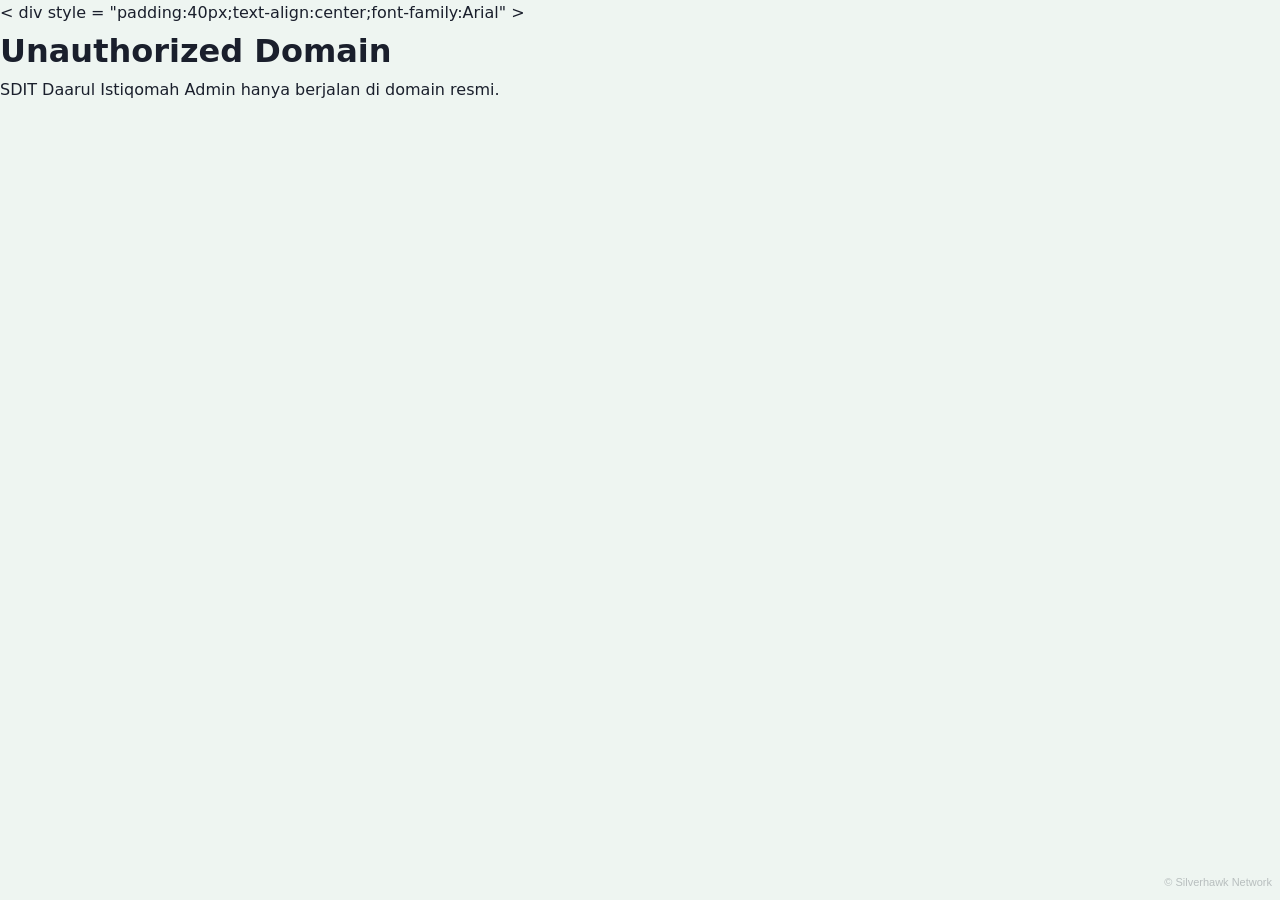
<file: admin-index.html>
<!DOCTYPE html>
<html lang="id">
<head>
  <meta charset="UTF-8">
  <meta name="viewport" content="width=device-width, initial-scale=1.0">
  <title>Admin — SDIT Daarul Istiqomah</title>
  <meta name="theme-color" content="#0B6E4F">
  <link rel="icon" href="../images/logo.png" type="image/jpeg">
  <link rel="stylesheet" href="../css/style.css">
  <style>
    body { background: #eef5f1; }
    .admin-wrap { width: min(960px, 94vw); margin: 1.5rem auto 3rem; }
    .admin-card {
      background: #fff; border-radius: 16px; padding: 1.25rem 1.35rem;
      box-shadow: 0 8px 28px rgba(8,76,55,.08); margin-bottom: 1.1rem;
      border: 1px solid rgba(11,110,79,.07);
    }
    .admin-card h1 { font-size: 1.35rem; color: var(--primary-dark); margin-bottom: .35rem; }
    .admin-card h2 { font-size: 1.05rem; color: var(--primary); margin: 0 0 .75rem; }
    label { display: block; font-size: .85rem; font-weight: 700; color: var(--muted); margin: .6rem 0 .25rem; }
    input, textarea, select {
      width: 100%; padding: .65rem .8rem; border-radius: 10px;
      border: 1px solid rgba(11,110,79,.2); background: #fafcfa;
    }
    textarea { min-height: 72px; resize: vertical; }
    .row { display: grid; grid-template-columns: 1fr 1fr; gap: .75rem; }
    @media (max-width: 640px) { .row { grid-template-columns: 1fr; } }
    .hint { font-size: .88rem; color: var(--muted); margin-top: .5rem; line-height: 1.5; }
    .actions { display: flex; flex-wrap: wrap; gap: .5rem; margin-top: 1rem; }
    .list-item {
      display: flex;
      flex-direction: row;
      flex-wrap: nowrap;
      align-items: center;
      justify-content: space-between;
      gap: 12px;
      padding: .75rem .9rem;
      background: #f4faf7;
      border-radius: 10px;
      font-size: .9rem;
      margin-bottom: .5rem;
    }
    .list-item .li-thumb {
      display: flex;
      flex-direction: column;
      align-items: center;
      gap: 4px;
      flex: 0 0 auto;
      width: 76px;
    }
    .list-item .li-info {
      flex: 1 1 auto;
      min-width: 0;
      text-align: left;
    }
    .list-item .li-info strong {
      display: block;
      margin-top: 2px;
      word-break: break-word;
    }
    .list-item .meta { font-size: .78rem; color: var(--muted); margin-top: .15rem; }
    .list-item .actions-row {
      display: flex;
      flex-direction: row;
      flex-wrap: nowrap;
      align-items: center;
      gap: .4rem;
      flex: 0 0 auto;
      margin-left: auto;
    }
    .list-item .actions-row .btn {
      padding: .4rem .75rem;
      font-size: .8rem;
      white-space: nowrap;
    }
    @media (max-width: 560px) {
      .list-item {
        flex-wrap: wrap;
      }
      .list-item .actions-row {
        width: 100%;
        justify-content: flex-end;
        margin-left: 0;
        margin-top: 4px;
      }
    }
    .badge {
      display: inline-block; padding: .15rem .5rem; font-size: .72rem; font-weight: 700;
      border-radius: 999px; background: var(--accent-soft); color: var(--primary-dark);
      margin-right: .35rem;
    }
    .badge.video { background: #dbeafe; color: #1e40af; }
    .badge.foto { background: #d1fae5; color: #065f46; }
    .status-bar {
      position: sticky; top: 0; z-index: 50; background: var(--primary-dark); color: #fff;
      padding: .55rem 1rem; font-size: .88rem; text-align: center;
    }
    .detect-box {
      background: #f0fdf4; border: 1px dashed rgba(11,110,79,.3);
      border-radius: 12px; padding: 1rem; margin-top: .75rem; display: none;
    }
    .detect-box.show { display: block; }
    .detect-box strong { color: var(--primary-dark); }
    code { background: #eef5f1; padding: .1rem .35rem; border-radius: 4px; font-size: .85em; }
  
    #adminLogin {
      position: fixed; inset: 0; z-index: 99999;
      background: linear-gradient(145deg, #084C37, #0B6E4F);
      display: grid; place-items: center; padding: 1.5rem;
      visibility: visible; opacity: 1;
    }
    /* .hidden always wins over body.admin-locked (higher specificity) */
    body.admin-locked #adminLogin.hidden,
    #adminLogin.hidden {
      display: none !important;
      visibility: hidden !important;
      pointer-events: none !important;
      opacity: 0 !important;
    }
    body.admin-locked #adminApp { display: none !important; }
    body.admin-locked #adminLogin:not(.hidden) { display: grid !important; }
    body:not(.admin-locked) #adminApp:not(.locked) { display: block !important; }
    .login-card {
      background: #fff; border-radius: 18px; padding: 1.75rem 1.5rem;
      width: min(400px, 100%); box-shadow: 0 20px 50px rgba(0,0,0,.25);
    }
    .login-card h1 { font-size: 1.2rem; color: #084C37; margin-bottom: .35rem; }
    .login-card p { font-size: .88rem; color: #5c6b66; margin-bottom: 1rem; }
    .login-card input {
      width: 100%; padding: .75rem .9rem; border-radius: 10px;
      border: 1.5px solid rgba(11,110,79,.25); margin-bottom: .75rem;
      font-size: 1rem;
    }
    .login-card .err { color: #b91c1c; font-size: .85rem; min-height: 1.2em; margin-bottom: .5rem; }
    #adminApp.locked { display: none !important; }

    .edit-modal {
      position: fixed; inset: 0; z-index: 10000;
      background: rgba(8,30,22,.55);
      display: grid; place-items: center; padding: 1rem;
    }
    .edit-modal[hidden] { display: none !important; }
    .edit-modal-inner {
      background: #fff; border-radius: 16px; padding: 1.35rem 1.4rem;
      width: min(520px, 100%); max-height: 90vh; overflow: auto;
      box-shadow: 0 24px 60px rgba(0,0,0,.3);
    }
    .edit-modal-inner h2 { font-size: 1.1rem; color: #084C37; margin-bottom: .75rem; }


  
  
    /* Large detailed tooltips */
    [data-tip] {
      position: relative;
    }
    [data-tip]::after {
      content: attr(data-tip);
      position: absolute;
      left: 50%; bottom: calc(100% + 10px);
      transform: translateX(-50%) translateY(4px);
      background: #0f2e24;
      color: #fff;
      font-size: .82rem;
      font-weight: 500;
      line-height: 1.45;
      text-align: left;
      padding: .75rem .9rem;
      border-radius: 12px;
      width: max(220px, min(320px, 70vw));
      white-space: normal;
      opacity: 0;
      pointer-events: none;
      transition: opacity .15s ease, transform .15s ease;
      z-index: 1000;
      box-shadow: 0 12px 32px rgba(0,0,0,.28);
      border: 1px solid rgba(255,255,255,.12);
    }
    [data-tip]::before {
      content: '';
      position: absolute;
      left: 50%; bottom: calc(100% + 4px);
      transform: translateX(-50%);
      border: 7px solid transparent;
      border-top-color: #0f2e24;
      opacity: 0;
      transition: opacity .15s ease;
      z-index: 1001;
    }
    [data-tip]:hover::after,
    [data-tip]:focus-visible::after {
      opacity: 1;
      transform: translateX(-50%) translateY(0);
    }
    [data-tip]:hover::before,
    [data-tip]:focus-visible::before {
      opacity: 1;
    }

  
    /* Match site theme */
    * { scrollbar-width: thin; scrollbar-color: #0B6E4F #e8f2ed; }
    *::-webkit-scrollbar { width: 10px; height: 10px; }
    *::-webkit-scrollbar-track { background: #e8f2ed; border-radius: 999px; }
    *::-webkit-scrollbar-thumb {
      background: linear-gradient(180deg, #0d8a62, #0B6E4F);
      border-radius: 999px; border: 2px solid #e8f2ed;
    }
    ::selection { background: rgba(11,110,79,.28); color: #084C37; }
    .edit-modal { background: rgba(8, 76, 55, 0.82) !important; backdrop-filter: blur(6px); }
    .edit-modal-inner {
      border: 2px solid rgba(201, 162, 39, 0.4);
      box-shadow: 0 24px 60px rgba(8, 76, 55, 0.35);
    }
    input, textarea, select { accent-color: #0B6E4F; caret-color: #0B6E4F; }


    .media-preview-box {
      margin-top: 12px; border: 1px solid rgba(11,110,79,.15); border-radius: 12px;
      overflow: hidden; background: #0f172a08; min-height: 80px; position: relative;
    }
    .media-preview-box.ok { border-color: #12A87A; }
    .media-preview-box.err { border-color: #c0392b; background: #fdecea; }
    .media-preview-box img { width: 100%; max-height: 280px; object-fit: contain; background: #111; display: block; }
    .media-preview-box iframe { display: block; }
    .media-preview-box.none { padding: 14px; color: #5B6575; font-size: .9rem; }
    .media-preview-fail { padding: 12px; color: #c0392b; font-size: .88rem; }
    .media-preview-note { padding: 8px 10px; font-size: .75rem; color: #5B6575; margin: 0; background: #fff; }
    .list-item .thumb-prev {
      width: 72px; height: 54px; border-radius: 8px; object-fit: cover;
      background: #eee; flex-shrink: 0; border: 1px solid rgba(0,0,0,.08);
      display: block;
    }
    .list-item .thumb-prev.err { outline: 2px solid #c0392b; }
    .preview-status { font-size: .75rem; margin-top: 4px; }
    .preview-status.ok { color: #0B6E4F; font-weight: 700; }
    .preview-status.err { color: #c0392b; font-weight: 700; }
    #detectPreview { margin-top: 14px; }

    #previewOverlay {
      display: none; position: fixed; inset: 0; z-index: 9999;
      background: rgba(15,23,42,.55); align-items: center; justify-content: center;
      padding: 20px;
    }
    #previewOverlay.open { display: flex; }
    .preview-card {
      background: #fff; border-radius: 16px; max-width: 560px; width: 100%;
      box-shadow: 0 24px 64px rgba(0,0,0,.25); overflow: hidden;
    }
    .preview-card-head {
      display: flex; justify-content: space-between; align-items: center;
      padding: 12px 16px; border-bottom: 1px solid #e8e4d8;
    }
    .preview-card-body { padding: 14px 16px 18px; }
    .status-bar.flash {
      background: #0B6E4F !important; color: #fff !important;
      transition: background .2s;
    }

    .ann-admin-preview {
      border: 1px dashed rgba(11,110,79,.3); border-radius: 12px; padding: 10px;
      background: #f8faf8; margin-top: 8px; min-height: 80px;
    }
    .ann-admin-preview img { max-width: 100%; max-height: 160px; border-radius: 8px; display: block; margin-bottom: 8px; }
    .ann-paste-zone {
      border: 2px dashed rgba(11,110,79,.35); border-radius: 12px; padding: 14px;
      text-align: center; color: var(--muted); font-size: .88rem; margin-top: 8px;
      background: #fff; cursor: pointer;
    }
    .ann-paste-zone:focus, .ann-paste-zone.drag { border-color: var(--primary); background: #f0faf5; outline: none; }

    /* PPDB admin */
    .ppdb-toolbar { display:flex; flex-wrap:wrap; gap:.5rem; margin:.75rem 0 1rem; align-items:center; }
    .ppdb-search { flex:1; min-width:160px; max-width:280px; }
    .ppdb-table-wrap { overflow-x:auto; border-radius:12px; border:1px solid rgba(11,110,79,.12); background:#fff; }
    .ppdb-table { width:100%; border-collapse:collapse; font-size:.84rem; }
    .ppdb-table th, .ppdb-table td { padding:.55rem .65rem; text-align:left; border-bottom:1px solid #e8f0ec; vertical-align:top; }
    .ppdb-table th { background:#f0f7f3; color:#084C37; font-weight:800; white-space:nowrap; position:sticky; top:0; }
    .ppdb-table tr:hover td { background:#f8fbf9; }
    .ppdb-table .mono { font-family:ui-monospace,monospace; font-size:.78rem; }
    .badge-status { display:inline-block; padding:.15rem .45rem; border-radius:999px; font-size:.72rem; font-weight:800; }
    .badge-status.baru { background:#e0f2fe; color:#0369a1; }
    .badge-status.proses { background:#fef3c7; color:#92400e; }
    .badge-status.diterima { background:#d1fae5; color:#065f46; }
    .badge-status.ditolak { background:#fee2e2; color:#991b1b; }
    .ppdb-actions-cell { display:flex; flex-wrap:wrap; gap:.3rem; }
    .ppdb-actions-cell .btn { padding:.3rem .55rem; font-size:.75rem; }
    .ppdb-empty { padding:1.25rem; text-align:center; color:var(--muted); }
    .ppdb-modal-grid { display:grid; grid-template-columns:1fr 1fr; gap:.65rem .85rem; max-height:60vh; overflow:auto; padding-right:4px; }
    @media (max-width:640px){ .ppdb-modal-grid { grid-template-columns:1fr; } }
    .ppdb-modal-grid label { margin:0; }
    .ppdb-modal-grid .full { grid-column:1/-1; }
    .ppdb-count { font-size:.85rem; color:var(--muted); font-weight:600; }

    /* Horizontal tabs */
    .admin-tabs-bar {
      display: flex;
      flex-wrap: wrap;
      gap: .35rem;
      padding: .35rem;
      margin: 0 0 1rem;
      background: #fff;
      border-radius: 14px;
      border: 1px solid rgba(11,110,79,.1);
      box-shadow: 0 4px 16px rgba(8,76,55,.06);
      position: sticky;
      top: 0;
      z-index: 50;
    }
    .admin-tab {
      border: none;
      background: transparent;
      color: var(--muted, #5B6575);
      font-weight: 700;
      font-size: .82rem;
      padding: .55rem .85rem;
      border-radius: 10px;
      cursor: pointer;
      font-family: inherit;
      white-space: nowrap;
      transition: background .15s, color .15s;
    }
    .admin-tab:hover { background: #f0f7f3; color: #084C37; }
    .admin-tab.active {
      background: #0B6E4F;
      color: #fff;
      box-shadow: 0 4px 12px rgba(11,110,79,.25);
    }
    .admin-tab-panel { display: none; }
    .admin-tab-panel.active { display: block; animation: tabIn .2s ease; }
    @keyframes tabIn {
      from { opacity: 0; transform: translateY(6px); }
      to { opacity: 1; transform: none; }
    }
    @media (max-width: 640px) {
      .admin-tabs-bar { gap: .25rem; padding: .3rem; }
      .admin-tab { font-size: .75rem; padding: .45rem .6rem; }
    }
  </style>
  <link rel="stylesheet" href="../css/lock.css">
</head>
<body class="admin-locked"
  data-shlock-mode="lite"
  data-shlock-domain="sditdaarulistiqomah.sch.id,sditdaarulistiqomah.web.id,darulistiqomah.silverhawk.web.id,localhost,127.0.0.1"
  data-shlock-brand="SDIT Daarul Istiqomah Admin"
  data-shlock-social="https://www.instagram.com/sdit_daarul_istiqomah/"
>
  
  <div id="adminLogin">
    <div class="login-card">
      <h1>🔒 Admin SDIT Daarul Istiqomah</h1>
      <p>Masukkan password admin untuk mengakses panel.</p>
      <div class="err" id="loginErr"></div>
      <input type="password" id="loginPass" placeholder="Password admin" autocomplete="current-password">
      <button class="btn btn-primary" type="button" id="btnLogin" data-tip="Masuk ke panel admin setelah password diisi dengan benar." style="width:100%">Masuk</button>
      <p style="margin-top:1rem;font-size:.8rem;text-align:center"><a href="../">← Kembali ke website</a></p>
    </div>
  </div>

  <div id="adminApp" class="locked">
  <div class="status-bar" id="status">Memuat…</div>
  <div id="dirtyBanner" hidden style="display:none;background:#fff7e6;border-bottom:2px solid #C9A227;color:#084C37;padding:.65rem 1rem;text-align:center;font-weight:600;font-size:.9rem">
    Ada perubahan yang belum disimpan. Klik <strong>Simpan ke Google Sheets</strong> agar tampil di website publik.
  </div>

  <div class="admin-wrap"><div class="admin-card">
      <h1>Panel Admin</h1>
      <p class="hint">SDIT Daarul Istiqomah — kelola profil, berita, dan media dari link Instagram/Facebook.</p>
      <div class="actions">
        <a class="btn btn-ghost" href="../" data-tip="Kembali ke halaman website publik tanpa menyimpan otomatis. Simpan dulu jika ada perubahan.">← Kembali ke Website</a>
        <button class="btn btn-primary" type="button" id="btnLoad" data-tip="Muat ulang data dari Google Sheets (sumber utama).">Muat Data</button>
        <button class="btn btn-accent" type="button" id="btnSave" data-tip="Simpan SEMUA data website ke Google Sheets. Pengunjung & admin lain akan melihat data yang sama.">Simpan ke Google Sheets</button>
        <button class="btn btn-ghost" type="button" id="btnReset" data-tip="Hapus semua edit lokal di browser dan kembalikan ke isi asli data/site.json. Tindakan ini tidak bisa dibatalkan.">Reset ke JSON Asli</button>
        <button class="btn btn-ghost" type="button" id="btnExport" data-tip="Unduh file site.json berisi seluruh data saat ini. Untuk produksi: upload file ini ke folder data/ di hosting agar perubahan tampil untuk semua pengunjung.">Export JSON</button>
        <button class="btn btn-primary" type="button" id="btnSyncSheets" data-tip="Kirim daftar media (foto/video dari link IG/FB) ke Google Sheets. Memerlukan sheetsApiUrl dan apiToken di js/config.js. Berguna agar guru lain bisa melihat data yang sama.">Simpan ulang ke Sheets</button>
        <button class="btn btn-ghost" type="button" id="btnLogout" data-tip="Keluar dari panel admin dan wajib isi password lagi saat masuk berikutnya.">Keluar</button>
        <button class="btn btn-ghost" type="button" id="btnPullSheets" data-tip="Ambil daftar media dari Google Sheets dan timpa media di panel ini. Memerlukan konfigurasi Sheets aktif. Data kemudian disimpan juga ke browser.">Muat dari Sheets</button>
      </div>
      <p class="hint" id="sheetsHint">Google Sheets: belum dikonfigurasi. Isi <code>js/config.js</code> — lihat <code>apps-script/SETUP.md</code>.</p>
    </div>


    <nav class="admin-tabs-bar" id="adminTabs" role="tablist" aria-label="Menu panel admin">
      <button type="button" class="admin-tab active" role="tab" data-tab="profil" aria-selected="true">Profil</button>
      <button type="button" class="admin-tab" role="tab" data-tab="akademik" aria-selected="false">Akademik</button>
      <button type="button" class="admin-tab" role="tab" data-tab="media" aria-selected="false">Media</button>
      <button type="button" class="admin-tab" role="tab" data-tab="pengumuman" aria-selected="false">Pengumuman</button>
      <button type="button" class="admin-tab" role="tab" data-tab="carousel" aria-selected="false">Carousel</button>
      <button type="button" class="admin-tab" role="tab" data-tab="berita" aria-selected="false">Berita</button>
      <button type="button" class="admin-tab" role="tab" data-tab="video" aria-selected="false">Video</button>
      <button type="button" class="admin-tab" role="tab" data-tab="galeri" aria-selected="false">Galeri</button>
      <button type="button" class="admin-tab" role="tab" data-tab="ppdb" aria-selected="false">PPDB</button>
      <button type="button" class="admin-tab" role="tab" data-tab="setup" aria-selected="false">Setup</button>
    </nav>


<div class="admin-tab-panel active" id="tab-profil" role="tabpanel" data-tab-panel="profil">
<div class="admin-card">
      <h2>Profil Sekolah</h2>
      <p class="hint">Kosongkan field yang belum siap — section terkait tidak tampil di website publik.</p>
      <div class="row">
        <div><label>Nama sekolah</label><input id="fName" type="text"></div>
        <div><label>Tagline</label><input id="fTagline" type="text"></div>
      </div>
      <label>Alamat</label><input id="fAddress" type="text">
      <div class="row">
        <div><label>Email</label><input id="fEmail" type="email"></div>
        <div><label>WhatsApp (62…)</label><input id="fWa" type="text"></div>
      </div>
      <div class="row">
        <div><label>Kepala Sekolah</label><input id="fPrincipal" type="text" placeholder="Nama kepala sekolah"></div>
        <div><label>Yayasan / Naungan</label><input id="fYayasan" type="text"></div>
      </div>
      <div class="row">
        <div><label>Jam operasional</label><input id="fHours" type="text" placeholder="Senin–Jumat 07.00–15.00"></div>
        <div><label>URL Sekolah Kita / profil resmi</label><input id="fSekolahKita" type="url" placeholder="https://…"></div>
      </div>
      <label>Izin operasional (opsional)</label><input id="fIzin" type="text" placeholder="Nomor SK / izin">
    </div>
<div class="admin-card">
      <h2>Visi &amp; Misi</h2>
      <label>Visi</label>
      <textarea id="fVision" rows="3" placeholder="Kosongkan jika belum ingin ditampilkan"></textarea>
      <label>Misi (satu baris per poin)</label>
      <textarea id="fMission" rows="5" placeholder="Poin misi 1&#10;Poin misi 2"></textarea>
      <label>Motto</label>
      <input id="fMotto" type="text" placeholder="Opsional">
    </div>
<div class="admin-card">
      <h2>Pimpinan</h2>
      <div class="list" id="leadershipList"></div>
      <div class="actions"><button class="btn btn-primary" type="button" id="btnAddLeadership">+ Tambah</button></div>
    </div>
<div class="admin-card">
      <h2>Program Unggulan</h2>
      <p class="hint">Card di section Program halaman publik. Isi judul + deskripsi, lalu Simpan ke Google Sheets.</p>
      <div class="list" id="programsList"></div>
      <div class="actions"><button class="btn btn-primary" type="button" id="btnAddProgram">+ Tambah Program</button></div>
    </div>
<div class="admin-card">
      <h2>Kegiatan / Activities</h2>
      <p class="hint">Item di section Kegiatan. Field: Hari, Judul, Deskripsi.</p>
      <div class="list" id="activitiesList"></div>
      <div class="actions"><button class="btn btn-primary" type="button" id="btnAddActivity">+ Tambah Kegiatan</button></div>
    </div>
<div class="admin-card">
      <h2>Saran &amp; Pengaduan</h2>
      <label>Tampilkan di website</label>
      <select id="fComplaintEnabled"><option value="false">Tidak</option><option value="true">Ya</option></select>
      <label>Catatan</label><textarea id="fComplaintNote" rows="2"></textarea>
      <div class="row">
        <div><label>Email pengaduan</label><input id="fComplaintEmail" type="email"></div>
        <div><label>WA pengaduan (62…)</label><input id="fComplaintWa" type="text"></div>
      </div>
    </div>
</div><!-- /tab-profil -->

<div class="admin-tab-panel" id="tab-media" role="tabpanel" data-tab-panel="media">
<div class="admin-card">
      <h2>➕ Tambah Media dari IG / FB / YouTube / TikTok / X</h2>
      <p class="hint">
        Paste link Instagram, Facebook, YouTube, TikTok, X/Twitter, atau URL gambar/thumbnail (hotlink).
        Sistem mendeteksi otomatis <strong>foto</strong> atau <strong>video</strong>, lalu menampilkan <strong>preview</strong>.
      </p>
      <label>Link media</label>
      <input id="mediaUrl" type="url" placeholder="https://www.instagram.com/reel/… · youtube.com · tiktok.com · x.com · URL .jpg">
      <div class="actions">
        <button class="btn btn-primary" type="button" id="btnDetect" data-tip="Analisis link dan tampilkan preview apakah media bisa dimuat.">Deteksi & Preview</button>
      </div>
      <div class="detect-box" id="detectBox">
        <p><strong>Hasil deteksi:</strong> <span id="detectResult">—</span></p>
        <div id="detectPreview"></div>
        <div class="row">
          <div>
            <label>Judul (opsional)</label>
            <input id="mediaTitle" type="text" placeholder="Otomatis dari jenis media">
          </div>
          <div>
            <label>Kategori (opsional)</label>
            <input id="mediaCategory" type="text" placeholder="Foto / Video / Kegiatan">
          </div>
        </div>
        <label>URL Thumbnail (opsional — jika preview kosong, tempel hotlink gambar)</label>
        <input id="mediaThumb" type="url" placeholder="https://…/image.jpg">
        <label>Deskripsi (opsional)</label>
        <textarea id="mediaDesc" placeholder="Caption singkat — boleh kosong"></textarea>
        <div class="actions">
          <button class="btn btn-accent" type="button" id="btnAddMedia" data-tip="Tambahkan media ke daftar setelah preview OK.">Tambahkan ke Galeri</button>
        </div>
      </div>
    </div>
<div class="admin-card">
      <h2>Media (Foto & Video)</h2>
      <div class="list" id="mediaList"></div>
      <p class="hint">Item <span class="badge video">video</span> → section Video. <span class="badge foto">foto</span> → Galeri Foto.</p>
    </div>
</div><!-- /tab-media -->

<div class="admin-tab-panel" id="tab-pengumuman" role="tabpanel" data-tab-panel="pengumuman">
<div class="admin-card">
      <h2>📢 Pengumuman</h2>
      <p class="hint">
        Tampil di halaman publik sebagai <strong>popup</strong>, banner atas/bawah, atau float.
        Atur jadwal mulai–selesai, durasi, dan frekuensi. Gambar bisa di-upload URL atau
        <strong>Ctrl+V screenshot</strong> di zona paste.
        Default aman: popup, 12 detik, sekali per sesi, bisa ditutup.
      </p>
      <div class="list" id="annList"></div>
      <div class="actions">
        <button class="btn btn-primary" type="button" id="btnAddAnn">+ Tambah Pengumuman</button>
      </div>

      <div id="annEditor" hidden style="margin-top:1rem;padding-top:1rem;border-top:1px solid rgba(11,110,79,.12)">
        <h3 id="annEditorTitle" style="font-size:1rem;color:#084C37;margin-bottom:.75rem">Edit pengumuman</h3>
        <label>Judul</label>
        <input type="text" id="annTitle" placeholder="Judul pengumuman">
        <label>Isi pesan</label>
        <textarea id="annBody" placeholder="Teks pengumuman…"></textarea>
        <div class="row">
          <div>
            <label>Mode tampilan</label>
            <select id="annMode">
              <option value="popup">Popup tengah (modal)</option>
              <option value="top">Banner atas (sticky)</option>
              <option value="bottom">Banner bawah (sticky)</option>
              <option value="float-left">Float kiri bawah</option>
              <option value="float-right">Float kanan bawah</option>
              <option value="corner">Kartu pojok kanan</option>
            </select>
          </div>
          <div>
            <label>Frekuensi</label>
            <select id="annFreq">
              <option value="session">Sekali per sesi tab</option>
              <option value="once">Sekali saja (selamanya di browser)</option>
              <option value="always">Setiap kunjungan / refresh</option>
            </select>
          </div>
        </div>
        <div class="row">
          <div>
            <label>Mulai (kosong = segera)</label>
            <input type="datetime-local" id="annStart">
          </div>
          <div>
            <label>Selesai (kosong = tanpa batas)</label>
            <input type="datetime-local" id="annEnd">
          </div>
        </div>
        <div class="row">
          <div>
            <label>Durasi tampil (detik, default 12)</label>
            <input type="number" id="annDuration" min="3" max="300" placeholder="12">
          </div>
          <div>
            <label>Prioritas (angka besar = lebih dulu)</label>
            <input type="number" id="annPriority" min="0" max="100" placeholder="0">
          </div>
        </div>
        <div class="row">
          <div>
            <label>Teks tombol CTA (opsional)</label>
            <input type="text" id="annCtaText" placeholder="Selengkapnya">
          </div>
          <div>
            <label>Link CTA</label>
            <input type="url" id="annCtaLink" placeholder="https://…">
          </div>
        </div>
        <label>URL gambar (opsional)</label>
        <input type="url" id="annImage" placeholder="https://… atau tempel screenshot di bawah">
        <div class="ann-paste-zone" id="annPaste" tabindex="0">
          Klik di sini lalu <strong>Ctrl+V</strong> untuk menempel screenshot dari clipboard<br>
          <span style="font-size:.8rem">Gambar di-resize otomatis agar muat di Sheets</span>
        </div>
        <div class="ann-admin-preview" id="annPreview"></div>
        <div class="row" style="margin-top:.75rem">
          <div>
            <label>Aktif</label>
            <select id="annActive">
              <option value="true">Ya</option>
              <option value="false">Tidak</option>
            </select>
          </div>
          <div>
            <label>Bisa ditutup (tombol ×)</label>
            <select id="annDismiss">
              <option value="true">Ya</option>
              <option value="false">Tidak</option>
            </select>
          </div>
        </div>
        <div class="actions">
          <button class="btn btn-accent" type="button" id="btnAnnSave">Simpan pengumuman</button>
          <button class="btn btn-primary" type="button" id="btnAnnPreview" data-tip="Buka halaman publik di tab baru dan tampilkan pengumuman ini (mode preview, mengabaikan jadwal).">Preview di website</button>
          <button class="btn btn-ghost" type="button" id="btnAnnCancel">Batal</button>
        </div>
      </div>
    </div>
</div><!-- /tab-pengumuman -->

<div class="admin-tab-panel" id="tab-carousel" role="tabpanel" data-tab-panel="carousel">
<div class="admin-card">
      <h2>Carousel</h2>
      <div class="list" id="carouselList"></div>
      <div class="actions">
        <button class="btn btn-primary" type="button" id="btnAddCarousel" data-tip="Tambah slide baru di carousel beranda. Anda akan mengisi judul, subtitle, gambar, dan tombol CTA lewat form Edit.">+ Tambah Slide</button>
      </div>
    </div>
</div><!-- /tab-carousel -->

<div class="admin-tab-panel" id="tab-berita" role="tabpanel" data-tab-panel="berita">
<div class="admin-card">
      <h2>Artikel / Berita</h2>
      <div class="list" id="articleList"></div>
      <div class="actions">
        <button class="btn btn-primary" type="button" id="btnAddArticle" data-tip="Tambah berita/artikel baru. Isi judul, kategori, tanggal, ringkasan, dan gambar lewat form yang muncul.">+ Tambah Artikel</button>
      </div>
    </div>
</div><!-- /tab-berita -->

<div class="admin-tab-panel" id="tab-video" role="tabpanel" data-tab-panel="video">
<div class="admin-card">
      <h2>Video (YouTube)</h2>
      <div class="list" id="videoList"></div>
      <div class="actions">
        <button class="btn btn-primary" type="button" id="btnAddVideo" data-tip="Tambah video YouTube ke section Video. Isi judul, YouTube ID (kode setelah v=), dan URL thumbnail.">+ Tambah Video</button>
      </div>
    </div>
</div><!-- /tab-video -->

<div class="admin-tab-panel" id="tab-galeri" role="tabpanel" data-tab-panel="galeri">
<div class="admin-card">
      <h2>Galeri Foto (URL langsung)</h2>
      <div class="list" id="galleryList"></div>
      <div class="actions">
        <button class="btn btn-primary" type="button" id="btnAddGallery" data-tip="Tambah foto ke galeri dengan URL/path gambar langsung (bukan link post IG). Untuk link IG, gunakan form Tambah Media di atas.">+ Tambah Foto (URL gambar)</button>
      </div>
    </div>

<div class="admin-card">
  <h2>Grup Galeri dari Folder</h2>
  <p class="hint">
    Tambah grup dengan <strong>nama</strong> + <strong>path folder</strong> (contoh: <code>images/foto/mabit</code>).
    Klik <strong>Scan Folder</strong> untuk mendeteksi file foto di repo GitHub (jpg/png/webp/gif).
    Judul default diambil dari nama file; deskripsi bisa diedit nanti dari frontend (Ctrl+Alt+Shift + double-click) atau di sini.
    Setelah ubah, klik <strong>Simpan ke Google Sheets</strong>.
  </p>
  <div class="list" id="galleryGroupList"></div>
  <div class="actions" style="flex-wrap:wrap;gap:.5rem">
    <button class="btn btn-primary" type="button" id="btnAddGalleryGroup">+ Tambah Grup</button>
  </div>
</div>
</div><!-- /tab-galeri -->


<div class="admin-tab-panel" id="tab-akademik" role="tabpanel" data-tab-panel="akademik">
<div class="admin-card">
  <h2>Fasilitas</h2>
  <p class="hint">
    Isi minimal <strong>Nama</strong> (wajib). Icon emoji &amp; URL gambar opsional.
    Setelah tambah/edit, klik <strong>Simpan ke Google Sheets</strong> di toolbar atas,
    lalu buka website publik dan hard-refresh (Ctrl+Shift+R).
    Section Fasilitas hanya muncul di frontend jika ada minimal 1 item bernama.
  </p>
  <div class="list" id="facilitiesList"></div>
  <div class="actions"><button class="btn btn-primary" type="button" id="btnAddFacility">+ Tambah Fasilitas</button></div>
</div>
<div class="admin-card">
  <h2>Guru &amp; Staff</h2>
  <div class="list" id="teachersList"></div>
  <div class="actions"><button class="btn btn-primary" type="button" id="btnAddTeacher">+ Tambah Guru</button></div>
</div>
<div class="admin-card">
  <h2>Prestasi</h2>
  <div class="list" id="achievementsList"></div>
  <div class="actions"><button class="btn btn-primary" type="button" id="btnAddAchievement">+ Tambah Prestasi</button></div>
</div>
<div class="admin-card">
  <h2>Kalender Akademik</h2>
  <div class="list" id="calendarListAdmin"></div>
  <div class="actions"><button class="btn btn-primary" type="button" id="btnAddCalendar">+ Tambah Agenda</button></div>
</div>
</div><!-- /tab-akademik -->

<div class="admin-tab-panel" id="tab-ppdb" role="tabpanel" data-tab-panel="ppdb">
<div class="admin-card">
      <h2>PPDB — Pengaturan</h2>
      <div class="row">
        <div><label>Tahun ajaran</label><input id="fPpdbYear" type="text"></div>
        <div>
          <label>Status buka</label>
          <select id="fPpdbOpen"><option value="true">Dibuka</option><option value="false">Ditutup</option></select>
        </div>
      </div>
      <label>Catatan PPDB</label><textarea id="fPpdbNote"></textarea>
      <label>Kuota</label><input id="fPpdbQuota" type="text" placeholder="Contoh: 56 siswa (2 rombel)">
      <label>Catatan samping / alur singkat</label><textarea id="fPpdbFlowNote" rows="2"></textarea>
      <label>Kebijakan privasi data (form)</label><textarea id="fPpdbPrivacy" rows="3" placeholder="Penjelasan penggunaan data calon siswa"></textarea>
      <label>Syarat (satu baris per syarat)</label><textarea id="fPpdbReqs" rows="5"></textarea>
    </div>
<div class="admin-card">
      <h2>Alur Pendaftaran (steps)</h2>
      <div class="list" id="ppdbStepsList"></div>
      <div class="actions"><button class="btn btn-primary" type="button" id="btnAddPpdbStep">+ Tambah Tahap</button></div>
    </div>
<div class="admin-card">
      <h2>Jadwal PPDB</h2>
      <div class="list" id="ppdbScheduleList"></div>
      <div class="actions"><button class="btn btn-primary" type="button" id="btnAddPpdbSchedule">+ Tambah Jadwal</button></div>
    </div>
<div class="admin-card">
      <h2>FAQ PPDB</h2>
      <div class="list" id="faqList"></div>
      <div class="actions"><button class="btn btn-primary" type="button" id="btnAddFaq">+ Tambah FAQ</button></div>
    </div>
<div class="admin-card">
      <h2>Informasi Biaya</h2>
      <p class="hint">Section Biaya hanya tampil jika diaktifkan dan ada item/catatan.</p>
      <label>Tampilkan di website</label>
      <select id="fFeesEnabled"><option value="false">Tidak</option><option value="true">Ya</option></select>
      <label>Judul</label><input id="fFeesTitle" type="text" value="Informasi Biaya Pendidikan">
      <label>Catatan</label><textarea id="fFeesNote" rows="2"></textarea>
      <div class="list" id="feesList"></div>
      <div class="actions"><button class="btn btn-primary" type="button" id="btnAddFee">+ Tambah Komponen Biaya</button></div>
    </div>
<div class="admin-card" id="ppdbDataCard">
      <h2>📋 Data Pendaftaran PPDB</h2>
      <p class="hint">
        Daftar calon siswa dari formulir online. Data disimpan di sheet <code>ppdb</code> (Google Sheets).
        Field selaras Dapodik — unduh CSV untuk impor aplikasi PPDB. Cetak form A4 untuk arsip fisik.
      </p>
      <div class="ppdb-toolbar">
        <input type="search" id="ppdbSearch" class="ppdb-search" placeholder="Cari nama / NIK / no. registrasi…">
        <select id="ppdbFilterStatus" style="max-width:140px">
          <option value="">Semua status</option>
          <option value="Baru">Baru</option>
          <option value="Proses">Proses</option>
          <option value="Diterima">Diterima</option>
          <option value="Ditolak">Ditolak</option>
        </select>
        <button class="btn btn-ghost" type="button" id="btnPpdbRefresh" data-tip="Muat ulang daftar dari Google Sheets">↻ Refresh</button>
        <button class="btn btn-primary" type="button" id="btnPpdbAdd" data-tip="Tambah pendaftaran manual">+ Tambah</button>
        <button class="btn btn-accent" type="button" id="btnPpdbDownload" data-tip="Unduh semua data (filter aktif) sebagai CSV">⬇ Unduh CSV</button>
        <span class="ppdb-count" id="ppdbCount"></span>
      </div>
      <div class="ppdb-table-wrap">
        <table class="ppdb-table" id="ppdbTable">
          <thead>
            <tr>
              <th>No. Reg</th>
              <th>Tanggal</th>
              <th>Nama Siswa</th>
              <th>NIK</th>
              <th>L/P</th>
              <th>TTL</th>
              <th>Orang Tua / HP</th>
              <th>Status</th>
              <th>Aksi</th>
            </tr>
          </thead>
          <tbody id="ppdbTableBody">
            <tr><td colspan="9" class="ppdb-empty">Klik Refresh untuk memuat data…</td></tr>
          </tbody>
        </table>
      </div>
    </div>
</div><!-- /tab-ppdb -->

<div class="admin-tab-panel" id="tab-setup" role="tabpanel" data-tab-panel="setup">
<div class="admin-card">
      <h2>Setup database</h2>
      <p class="hint">
        <strong>Google Sheets + Apps Script</strong> — ikuti <code>apps-script/SETUP.md</code>.
        Multi-guru: share Spreadsheet (Editor). Token di <code>js/config.js</code>.
      </p>
    </div>
</div><!-- /tab-setup -->
</div>

  </div><!-- /adminApp -->

  <footer class="site-footer" style="margin-top:2rem;">
    <div class="container footer-bottom" style="border:0;padding:1rem 0;">
      <span>Admin SDIT Daarul Istiqomah</span>
      <span class="powered">Powered by <a href="https://silverhawk.web.id" target="_blank" rel="noopener">silverhawk.web.id</a></span>
    </div>
  </footer>

  
  <!-- CRUD Editor Modal -->
  
  <!-- Modal detail / edit PPDB -->
  <div id="ppdbModal" class="edit-modal" hidden>
    <div class="edit-modal-inner" style="max-width:720px;width:94vw">
      <h3 id="ppdbModalTitle" style="margin:0 0 .75rem;color:#084C37">Detail Pendaftaran</h3>
      <div id="ppdbModalBody"></div>
      <div class="actions" style="margin-top:1rem;flex-wrap:wrap">
        <button class="btn btn-accent" type="button" id="btnPpdbModalSave">Simpan Perubahan</button>
        <button class="btn btn-primary" type="button" id="btnPpdbModalPrint">🖨 Cetak PDF A4</button>
        <button class="btn btn-ghost" type="button" id="btnPpdbModalDelete" style="color:#b91c1c">Hapus</button>
        <button class="btn btn-ghost" type="button" id="btnPpdbModalClose">Tutup</button>
      </div>
    </div>
  </div>

<div id="editModal" class="edit-modal" hidden>
    <div class="edit-modal-inner">
      <h2 id="editModalTitle">Edit</h2>
      <div id="editFields"></div>
      <div class="actions" style="margin-top:1rem">
        <button class="btn btn-accent" type="button" id="btnEditSave" data-tip="Simpan perubahan item ini ke data di memori. Setelah itu klik tombol Simpan ke Google Sheets agar data tidak hilang saat refresh.">Simpan</button>
        <button class="btn btn-ghost" type="button" id="btnEditCancel" data-tip="Tutup form tanpa menyimpan perubahan pada item ini.">Batal</button>
      </div>
    </div>
  </div>

  <script src="../js/config.js"></script>
  <script src="../js/media-utils.js"></script>
  <script src="../js/admin.js"></script>
  <script src="../js/lock.js"></script>
</body>
</html>
</file>
<file: css/style.css>
:root {
  --primary: #0B6E4F;
  --primary-dark: #084C37;
  --primary-light: #12A87A;
  --accent: #C9A227;
  --accent-soft: #F5E6B8;
  --cream: #F7F4EC;
  --ink: #1A1F2C;
  --muted: #5B6575;
  --white: #ffffff;
  --shadow: 0 12px 40px rgba(8, 76, 55, 0.12);
  --radius: clamp(12px, 2vw, 20px);
  --container: min(1120px, 92vw);
  --header-h: 72px;
  --font: "Segoe UI", system-ui, -apple-system, "Helvetica Neue", Arial, sans-serif;
}
*, *::before, *::after { box-sizing: border-box; margin: 0; padding: 0; }
html { scroll-behavior: smooth; }
body {
  font-family: var(--font);
  color: var(--ink);
  background: var(--cream);
  line-height: 1.6;
  overflow-x: hidden;
}
img { max-width: 100%; display: block; }
a { color: inherit; text-decoration: none; }
ul { list-style: none; }
button, input, textarea, select { font: inherit; }
.container { width: var(--container); margin-inline: auto; }

/* Header */
.site-header {
  position: sticky; top: 0; z-index: 100;
  background: rgba(255,255,255,.92);
  backdrop-filter: blur(12px);
  border-bottom: 1px solid rgba(11,110,79,.08);
  height: var(--header-h);
}
.nav-wrap {
  height: var(--header-h);
  display: flex; align-items: center; justify-content: space-between; gap: 1rem;
}
.brand { display: flex; align-items: center; gap: .75rem; min-width: 0; }
.brand-logo {
  width: 44px; height: 44px; border-radius: 12px;
  background: linear-gradient(135deg, var(--primary), var(--primary-light));
  color: #fff; display: grid; place-items: center;
  font-weight: 800; font-size: .85rem; flex-shrink: 0;
  box-shadow: 0 6px 16px rgba(11,110,79,.25);
}
.brand-logo-img {
  width: 44px; height: 44px; border-radius: 12px;
  object-fit: contain; flex-shrink: 0;
  background: #fff;
  box-shadow: 0 6px 16px rgba(11,110,79,.2);
  border: 1px solid rgba(11,110,79,.1);
}
.brand-text { line-height: 1.15; min-width: 0; }
.brand-text strong { display: block; font-size: clamp(.9rem, 2.5vw, 1.05rem); color: var(--primary-dark); white-space: nowrap; overflow: hidden; text-overflow: ellipsis; }
.brand-text span { font-size: .72rem; color: var(--muted); }

.nav-links { display: flex; align-items: center; gap: .15rem; }
.nav-links a {
  padding: .5rem .75rem; border-radius: 999px; font-size: .92rem; font-weight: 600;
  color: var(--muted); transition: .2s ease;
}
.nav-links a:hover, .nav-links a.active { color: var(--primary); background: rgba(11,110,79,.08); }
.btn, .btn:link, .btn:visited {
  color: inherit;
}
.btn {
  text-decoration: none;

  display: inline-flex; align-items: center; justify-content: center; gap: .4rem;
  padding: .7rem 1.15rem; border-radius: 999px; border: none; cursor: pointer;
  font-weight: 700; transition: .2s ease;
  line-height: 1.2;
}
.btn-primary, a.btn-primary { background: var(--primary); color: #fff !important; box-shadow: 0 8px 20px rgba(11,110,79,.25); }
.btn-primary:hover { background: var(--primary-dark); transform: translateY(-1px); color: #fff; }
.btn-accent, a.btn-accent {
  background: linear-gradient(135deg, #E8C547, #d4a017);
  color: #1a1f2c !important;
  box-shadow: 0 6px 18px rgba(201,162,39,.35);
  text-shadow: none;
  font-weight: 700;
  letter-spacing: .01em;
  padding: .55rem 1.15rem;
  font-size: .9rem;
  width: fit-content;
  max-width: max-content;
}
.btn-accent:hover, a.btn-accent:hover {
  background: linear-gradient(135deg, #0B6E4F, #12A87A);
  color: #ffffff !important;
  transform: translateY(-2px);
  box-shadow: 0 8px 22px rgba(11,110,79,.35);
}
.btn-accent:focus-visible { outline: 3px solid #0B6E4F; outline-offset: 2px; }

/* Slide CTA specifically more compact */
.slide-content .btn {
  width: fit-content;
  align-self: flex-start;
}
.slide-content .btn-accent {
  padding: .5rem 1.1rem;
  font-size: .88rem;
  border-radius: 999px;
}

/* Order / Daftar / primary CTAs — hover text hijau on light variants, white on green fill */
.btn-primary:hover, a.btn-primary:hover {
  background: var(--primary-dark);
  color: #fff !important;
}
/* Ghost / outline order-style: text becomes green on hover */
.btn-order, a.btn-order,
.ppdb-actions .btn-ghost:hover,
.ppdb-actions a.btn-ghost:hover {
  color: var(--primary) !important;
}
.ppdb-actions .btn-primary:hover,
.ppdb-actions a.btn-primary:hover {
  color: #fff !important;
}
/* Explicit order hover green text when background lightens */
a.btn-ghost:hover, .btn-ghost:hover {
  color: var(--primary) !important;
  border-color: var(--primary);
  background: rgba(11,110,79,.08);
}
.btn-ghost {
  background: transparent;
  border: 1.5px solid rgba(11,110,79,.35);
  color: var(--primary-dark);
}
.btn-ghost:hover { background: rgba(11,110,79,.08); color: var(--primary-dark); }
/* Ghost button for dark backgrounds (PPDB, hero overlays) */
.btn-ghost-light {
  background: transparent;
  border: 1.5px solid rgba(255,255,255,.55);
  color: #fff;
}
.btn-ghost-light:hover { background: rgba(255,255,255,.12); color: #fff; border-color: #fff; }
.nav-cta { margin-left: .35rem; }

.nav-toggle {
  display: none; width: 44px; height: 44px; border: none; background: rgba(11,110,79,.08);
  border-radius: 12px; cursor: pointer; flex-direction: column; align-items: center; justify-content: center; gap: 5px;
}
.nav-toggle span { width: 18px; height: 2px; background: var(--primary-dark); border-radius: 2px; }

/* Hero / Carousel — tinggi penuh, gap cream maks 5px */
.hero {
  position: relative;
  isolation: isolate;
  margin: 0;
  padding: 0;
}
.carousel {
  position: relative;
  height: clamp(560px, 72vh, 820px);
  min-height: 560px;
  max-height: 90vh;
  overflow: hidden;
  margin: 0;
}
.slide {
  position: absolute; inset: 0; opacity: 0; pointer-events: none;
  transition: opacity .7s ease;
  background-size: cover; background-position: center center;
  background-repeat: no-repeat;
}
.slide::before {
  content: ""; position: absolute; inset: 0;
  background: linear-gradient(105deg, rgba(8,76,55,.88) 0%, rgba(11,110,79,.55) 45%, rgba(26,31,44,.35) 100%);
}
.slide.active { opacity: 1; pointer-events: auto; z-index: 1; }
.slide-content {
  position: relative; z-index: 2; height: 100%;
  display: flex; flex-direction: column; justify-content: center;
  padding: clamp(1.25rem, 3.5vw, 2.25rem) 0; color: #fff;
  width: var(--container); margin-inline: auto;
}
.slide-content .eyebrow {
  display: inline-flex; align-items: center; gap: .4rem;
  background: rgba(201,162,39,.35); border: 1px solid rgba(245,230,184,.7);
  color: #fff; padding: .35rem .8rem; border-radius: 999px;
  font-size: .8rem; font-weight: 700; width: fit-content; margin-bottom: 1rem;
  text-shadow: 0 1px 2px rgba(0,0,0,.35);
}
.slide-content h1 {
  font-size: clamp(1.7rem, 5vw, 3rem); line-height: 1.15; max-width: 16ch;
  margin-bottom: .85rem; text-wrap: balance;
}
.slide-content p { font-size: clamp(1rem, 2.4vw, 1.2rem); max-width: 38ch; opacity: .92; margin-bottom: 1.4rem; }
.carousel-nav {
  position: absolute; z-index: 3; bottom: 1.25rem; left: 50%; transform: translateX(-50%);
  display: flex; gap: .5rem;
}
.dot {
  width: 10px; height: 10px; border-radius: 999px; border: none; cursor: pointer;
  background: rgba(255,255,255,.4); transition: .2s;
}
.dot.active { width: 28px; background: var(--accent); }

/* Sections */
section { padding: clamp(2.5rem, 6vw, 4.5rem) 0; }
section.hero { padding: 0; margin: 0; }
.section-head { text-align: center; margin-bottom: clamp(1.5rem, 4vw, 2.5rem); }
.section-head .label {
  color: var(--primary); font-weight: 800; font-size: .8rem; letter-spacing: .08em; text-transform: uppercase;
}
.section-head h2 {
  font-size: clamp(1.45rem, 3.5vw, 2.1rem); color: var(--primary-dark); margin: .35rem 0 .5rem;
}
.section-head p { color: var(--muted); max-width: 52ch; margin-inline: auto; }

.stats {
  display: grid; grid-template-columns: repeat(4, 1fr); gap: 1rem;
  margin-top: 5px; /* cream gap under slider ≤ 5px */
  position: relative; z-index: 2;
}
.stat-card {
  background: #fff; border-radius: var(--radius); padding: 1.15rem 1rem; text-align: center;
  box-shadow: var(--shadow); border: 1px solid rgba(11,110,79,.06);
}
.stat-card strong { display: block; font-size: 1.45rem; color: var(--primary); }
.stat-card span { font-size: .85rem; color: var(--muted); }

.grid-3 { display: grid; grid-template-columns: repeat(3, 1fr); gap: 1.1rem; align-items: stretch; }
.grid-3 > .article-card,
.grid-3 > .card { height: 100%; }
.grid-2 { display: grid; grid-template-columns: repeat(2, 1fr); gap: 1.1rem; }

.card {
  background: #fff; border-radius: var(--radius); overflow: hidden;
  border: 1px solid rgba(11,110,79,.07); box-shadow: var(--shadow);
  transition: transform .2s ease, box-shadow .2s ease;
}
.card:hover { transform: translateY(-4px); box-shadow: 0 16px 48px rgba(8,76,55,.16); }
.program-card { padding: 1.35rem; }
.program-card .icon {
  width: 48px; height: 48px; border-radius: 14px; display: grid; place-items: center;
  background: var(--accent-soft); font-size: 1.35rem; margin-bottom: .85rem;
}
.program-card h3 { font-size: 1.05rem; color: var(--primary-dark); margin-bottom: .35rem; }
.program-card p { color: var(--muted); font-size: .92rem; }

.article-card {
  display: flex;
  flex-direction: column;
  height: 100%;
}
.article-card img { aspect-ratio: 16/10; object-fit: cover; object-position: center 25%; width: 100%; }
.article-body {
  padding: .85rem 1rem .7rem;
  flex: 1 1 auto;
  display: flex;
  flex-direction: column;
}
.article-body .meta { font-size: .75rem; color: var(--primary); font-weight: 700; margin-bottom: .3rem; }
.article-body h3 {
  font-size: 1rem; margin-bottom: .35rem; color: var(--ink);
  line-height: 1.35;
  display: -webkit-box; -webkit-line-clamp: 2; -webkit-box-orient: vertical; overflow: hidden;
}
.article-body p.article-excerpt {
  font-size: .86rem; color: var(--muted); line-height: 1.45; margin: 0;
  display: -webkit-box; -webkit-line-clamp: 2; -webkit-box-orient: vertical; overflow: hidden;
}
.article-body p.article-excerpt.is-expanded {
  display: block; -webkit-line-clamp: unset; overflow: visible;
}
.article-readmore {
  align-self: flex-start;
  margin-top: .4rem;
  border: none; background: none; padding: 0;
  color: var(--primary); font-weight: 700; font-size: .82rem;
  cursor: pointer; text-decoration: underline;
}
.article-readmore:hover { color: var(--primary-dark); }
.article-card .engage-wrap { margin-top: auto; }

.gallery-grid { display: grid; grid-template-columns: repeat(3, 1fr); gap: .85rem; }
.gallery-item {
  position: relative; border-radius: var(--radius); overflow: hidden; aspect-ratio: 4/3;
  cursor: pointer; box-shadow: var(--shadow);
}
.gallery-item img { width: 100%; height: 100%; object-fit: cover; object-position: center 30%; transition: transform .35s ease; }
.gallery-item:hover img { transform: scale(1.06); }
.gallery-item figcaption {
  position: absolute; inset: auto 0 0 0; padding: .7rem .9rem;
  background: linear-gradient(transparent, rgba(0,0,0,.7)); color: #fff; font-size: .85rem; font-weight: 600;
}
.gallery-item figcaption .g-desc {
  display: block; font-size: .75rem; font-weight: 400; opacity: .9; margin-top: .25rem;
  line-height: 1.3; max-height: 2.6em; overflow: hidden;
}

/* Stack penuh: cegah #gallery.gallery-grid meremukkan grup */
.gallery-stack {
  display: block;
  width: 100%;
}
.gallery-stack > .gallery-group {
  width: 100%;
  display: block;
}

/* Grup galeri folder */
.gallery-group { margin-top: 1.75rem; }
.gallery-group:first-child { margin-top: 0; }
.gallery-group-title {
  font-size: 1.15rem; font-weight: 800; color: var(--primary-dark);
  margin: 0 0 .85rem; padding-bottom: .4rem;
  border-bottom: 2px solid rgba(11,110,79,.15);
  display: flex; align-items: center; gap: .5rem;
}
.gallery-group-title .gg-count {
  font-size: .75rem; font-weight: 600; color: var(--muted);
  background: var(--cream); padding: .15rem .55rem; border-radius: 999px;
}

.video-card { background: #fff; border-radius: var(--radius); overflow: hidden; box-shadow: var(--shadow); }
.video-thumb { position: relative; aspect-ratio: 16/9; cursor: pointer; }
.video-thumb img { width: 100%; height: 100%; object-fit: cover; }
.video-thumb .play {
  position: absolute; inset: 0; display: grid; place-items: center;
  background: rgba(8,76,55,.35);
}
.video-thumb .play span {
  width: 56px; height: 56px; border-radius: 50%; background: #fff; color: var(--primary);
  display: grid; place-items: center; font-size: 1.2rem; box-shadow: var(--shadow);
}
.video-card h3 { padding: 1rem 1.1rem; font-size: 1rem; }

.activity-list { display: grid; gap: .85rem; }
.activity-item {
  display: grid; grid-template-columns: 120px 1fr; gap: 1rem; align-items: start;
  background: #fff; border-radius: var(--radius); padding: 1rem 1.15rem; box-shadow: var(--shadow);
}
.activity-item .day {
  background: var(--primary); color: #fff; border-radius: 12px; padding: .55rem .7rem;
  text-align: center; font-weight: 800; font-size: .82rem;
}
.activity-item h3 { font-size: 1rem; color: var(--primary-dark); }
.activity-item p { color: var(--muted); font-size: .9rem; }

.about-panel {
  display: grid; grid-template-columns: 1.1fr .9fr; gap: 1.5rem; align-items: center;
}
.about-panel .copy h2 { color: var(--primary-dark); margin-bottom: .75rem; font-size: clamp(1.4rem, 3vw, 1.9rem); }
.about-panel .copy p { color: var(--muted); margin-bottom: .85rem; }
.about-panel .visual {
  border-radius: var(--radius); overflow: hidden; min-height: 280px;
  background: linear-gradient(135deg, var(--primary), var(--primary-light));
  display: grid; place-items: center; color: #fff; padding: 2rem; text-align: center;
  box-shadow: var(--shadow);
}
.about-panel .visual strong { font-size: 2.5rem; display: block; color: var(--accent-soft); text-shadow: 0 2px 8px rgba(0,0,0,.2); }

.ppdb-box {
  background: linear-gradient(135deg, var(--primary-dark), var(--primary));
  color: #fff; border-radius: calc(var(--radius) + 4px); padding: clamp(1.5rem, 4vw, 2.5rem);
  display: grid; grid-template-columns: 1.2fr .8fr; gap: 1.5rem; align-items: center;
  box-shadow: var(--shadow);
}
.ppdb-box h2 { font-size: clamp(1.4rem, 3vw, 1.9rem); margin-bottom: .5rem; }
.ppdb-box p { opacity: .92; margin-bottom: 1rem; }
.ppdb-box ul { margin: .5rem 0 1rem; }
.ppdb-box li { padding: .25rem 0 .25rem 1.1rem; position: relative; font-size: .92rem; }
.ppdb-box li::before { content: "✓"; position: absolute; left: 0; color: var(--accent); font-weight: 800; }
.ppdb-actions { display: flex; flex-wrap: wrap; gap: .6rem; }

.contact-grid { display: grid; grid-template-columns: 1fr 1fr; gap: 1.2rem; }
.contact-card, .map-card {
  background: #fff; border-radius: var(--radius); padding: 1.25rem; box-shadow: var(--shadow);
}
.contact-card h3 { color: var(--primary-dark); margin-bottom: .75rem; }
.contact-card p, .contact-card a { color: var(--muted); font-size: .95rem; display: block; margin-bottom: .4rem; }
.contact-card a:hover { color: var(--primary); }
.map-card iframe { width: 100%; min-height: 260px; border: 0; border-radius: 12px; }

/* Footer */
.site-footer {
  background: var(--primary-dark); color: rgba(255,255,255,.88); padding: 2.5rem 0 1.25rem;
}
.footer-grid {
  display: grid; grid-template-columns: 1.4fr 1fr 1fr; gap: 1.5rem; margin-bottom: 1.75rem;
}
.site-footer h4 { color: #fff; margin-bottom: .7rem; font-size: 1rem; }
.site-footer p, .site-footer a { color: rgba(255,255,255,.75); font-size: .9rem; }
.site-footer a:hover { color: var(--accent-soft); }
.footer-bottom {
  border-top: 1px solid rgba(255,255,255,.12); padding-top: 1rem;
  display: flex; flex-wrap: wrap; gap: .5rem 1rem; justify-content: space-between; align-items: center;
  font-size: .85rem;
}
.powered a { color: var(--accent-soft); font-weight: 700; }
.powered a:hover { color: #fff; }

/* Lightbox + zoom */
.lightbox {
  position: fixed; inset: 0; z-index: 200; background: rgba(0,0,0,.85);
  display: none; place-items: center; padding: 0;
  touch-action: none;
  overflow: hidden;
}
.lightbox.open { display: grid; }
.lightbox-viewport {
  width: 100%;
  height: 100%;
  display: grid;
  place-items: center;
  overflow: hidden;
  touch-action: none;
  cursor: zoom-in;
}
.lightbox-viewport.is-zoomed { cursor: grab; }
.lightbox-viewport.is-panning { cursor: grabbing; }
.lightbox img {
  max-height: 88vh;
  max-width: 96vw;
  width: auto;
  height: auto;
  border-radius: 12px;
  transform-origin: center center;
  transition: none;
  user-select: none;
  -webkit-user-drag: none;
  pointer-events: auto;
  will-change: transform;
}
.lightbox-close {
  position: absolute; top: 1rem; right: 1rem; background: #fff; border: none;
  width: 40px; height: 40px; border-radius: 50%; cursor: pointer; font-size: 1.2rem;
  z-index: 5;
}
.lightbox-hint {
  position: absolute;
  bottom: 1rem;
  left: 50%;
  transform: translateX(-50%);
  margin: 0;
  padding: .4rem .9rem;
  border-radius: 999px;
  background: rgba(0,0,0,.55);
  color: #fff;
  font-size: .78rem;
  font-weight: 600;
  letter-spacing: .01em;
  pointer-events: none;
  z-index: 4;
  white-space: nowrap;
  max-width: calc(100vw - 2rem);
  overflow: hidden;
  text-overflow: ellipsis;
  opacity: .9;
}
@media (max-width: 640px) {
  .lightbox-hint { font-size: .72rem; bottom: .75rem; }
}

/* Modal video */
.modal {
  position: fixed; inset: 0; z-index: 210; background: rgba(0,0,0,.8);
  display: none; place-items: center; padding: 1rem;
}
.modal.open { display: grid; }
.modal-inner {
  width: min(900px, 96vw); aspect-ratio: 16/9; background: #000; border-radius: 12px; overflow: hidden;
  position: relative;
}
.modal-inner iframe { width: 100%; height: 100%; border: 0; }
.modal-close {
  position: absolute; top: -44px; right: 0; background: #fff; border: none;
  width: 36px; height: 36px; border-radius: 50%; cursor: pointer;
}

/* Responsive */
@media (max-width: 900px) {
  .stats { grid-template-columns: repeat(2, 1fr); }
  .grid-3, .gallery-grid { grid-template-columns: repeat(2, 1fr); }
  .about-panel, .ppdb-box, .contact-grid, .footer-grid { grid-template-columns: 1fr; }
  .activity-item { grid-template-columns: 100px 1fr; }
}
@media (max-width: 720px) {
  .nav-toggle { display: flex; }
  .nav-links {
    position: fixed; inset: var(--header-h) 0 auto 0;
    background: #fff; flex-direction: column; align-items: stretch;
    padding: 1rem; gap: .25rem; border-bottom: 1px solid rgba(11,110,79,.1);
    transform: translateY(-120%); opacity: 0; pointer-events: none; transition: .25s ease;
  }
  .nav-links.open { transform: translateY(0); opacity: 1; pointer-events: auto; }
  .nav-cta { margin: .5rem 0 0; width: 100%; justify-content: center; }
  .grid-3, .gallery-grid, .grid-2 { grid-template-columns: 1fr; }
  .stats { margin-top: 1rem; }
}

.gallery-placeholder, .video-placeholder {
  width: 100%; height: 100%; min-height: 160px;
  display: grid; place-items: center;
  background: linear-gradient(135deg, var(--primary), var(--primary-light));
  color: #fff; font-weight: 700; font-size: .95rem; text-align: center; padding: 1rem;
}
.video-placeholder { aspect-ratio: 16/9; min-height: 0; }
.gallery-item .gallery-placeholder { aspect-ratio: 1; }


/* ===== Themed scrollbars, selection, dialogs ===== */
:root {
  --sh-scroll-track: #e8f2ed;
  --sh-scroll-thumb: #0B6E4F;
  --sh-scroll-thumb-hover: #084C37;
  color-scheme: light;
}

::selection {
  background: rgba(11, 110, 79, 0.28);
  color: #084C37;
}
::-moz-selection {
  background: rgba(11, 110, 79, 0.28);
  color: #084C37;
}

/* Firefox */
* {
  scrollbar-width: thin;
  scrollbar-color: var(--sh-scroll-thumb) var(--sh-scroll-track);
}

/* WebKit */
*::-webkit-scrollbar {
  width: 10px;
  height: 10px;
}
*::-webkit-scrollbar-track {
  background: var(--sh-scroll-track);
  border-radius: 999px;
}
*::-webkit-scrollbar-thumb {
  background: linear-gradient(180deg, #0d8a62, var(--sh-scroll-thumb));
  border-radius: 999px;
  border: 2px solid var(--sh-scroll-track);
}
*::-webkit-scrollbar-thumb:hover {
  background: var(--sh-scroll-thumb-hover);
}
*::-webkit-scrollbar-corner {
  background: var(--sh-scroll-track);
}

/* Focus rings match theme */
:focus-visible {
  outline: 3px solid rgba(201, 162, 39, 0.85);
  outline-offset: 2px;
}

/* Lightbox & video modal themed */
.lightbox, .modal {
  background: rgba(8, 76, 55, 0.88) !important;
  backdrop-filter: blur(6px);
}
.lightbox-close, .modal-close {
  background: var(--accent) !important;
  color: #111 !important;
  border: none;
  font-weight: 800;
}
.modal-inner {
  border: 2px solid rgba(201, 162, 39, 0.45);
  box-shadow: 0 24px 60px rgba(8, 76, 55, 0.45);
}

/* Native-like dialog theming (where supported) */
dialog {
  border: 2px solid rgba(11, 110, 79, 0.25);
  border-radius: 16px;
  padding: 1.25rem 1.4rem;
  color: var(--ink);
  background: #fff;
  box-shadow: 0 20px 50px rgba(8, 76, 55, 0.25);
}
dialog::backdrop {
  background: rgba(8, 76, 55, 0.65);
  backdrop-filter: blur(4px);
}

/* Form controls accent color */
input, textarea, select {
  accent-color: #0B6E4F;
  caret-color: #0B6E4F;
}

/* Quick admin-edit mode (Ctrl+Alt+Shift held) */
body.admin-edit-armed [data-admin-edit] {
  outline: 2px dashed rgba(11,110,79,.55);
  outline-offset: 3px;
  cursor: copy !important;
}
body.admin-edit-armed [data-admin-edit]:hover {
  outline-color: #C9A227;
  box-shadow: 0 0 0 4px rgba(201,162,39,.25);
}


/* ---------- Load more ---------- */
.load-more-wrap[hidden] { display: none !important; }
.load-more-wrap {
  display: flex;
  justify-content: center;
  margin-top: 1.25rem;
}
.load-more-btn {
  min-width: 200px;
}

/* ---------- Pengumuman ---------- */
#annRoot { pointer-events: none; }
#annRoot > * { pointer-events: auto; }

.ann-overlay {
  position: fixed; inset: 0; z-index: 2000;
  background: rgba(15, 23, 42, 0.45);
  display: grid; place-items: center;
  padding: 1rem;
  animation: annFadeIn .25s ease;
}
.ann-card {
  background: #fff;
  border-radius: 16px;
  box-shadow: 0 20px 50px rgba(0,0,0,.2);
  max-width: 420px;
  width: 100%;
  position: relative;
  overflow: hidden;
  border: 1px solid rgba(11,110,79,.12);
  animation: annSlideUp .3s ease;
}
.ann-inner { display: flex; flex-direction: column; }
.ann-img { width: 100%; max-height: 200px; object-fit: cover; display: block; }
.ann-text { padding: 1rem 1.15rem 1.2rem; }
.ann-title { display: block; font-size: 1.05rem; color: var(--primary-dark); margin-bottom: .35rem; }
.ann-body { font-size: .92rem; color: var(--muted); margin: 0 0 .75rem; line-height: 1.5; white-space: pre-wrap; }
.ann-cta { margin-top: .25rem; }
.ann-close {
  position: absolute; top: 8px; right: 10px;
  width: 32px; height: 32px; border: none; border-radius: 50%;
  background: rgba(0,0,0,.45); color: #fff; font-size: 1.2rem;
  cursor: pointer; line-height: 1; z-index: 2;
}
.ann-close:hover { background: rgba(0,0,0,.65); }
.ann-hide { opacity: 0; transform: translateY(8px); transition: .3s ease; }

/* Sticky positions */
.ann-mode-top {
  position: fixed; top: 0; left: 0; right: 0; z-index: 1500;
  max-width: none; border-radius: 0;
  border-bottom: 2px solid var(--primary);
  animation: annSlideDown .3s ease;
}
.ann-mode-top .ann-inner { flex-direction: row; align-items: center; gap: .75rem; }
.ann-mode-top .ann-img { width: 88px; height: 64px; max-height: none; border-radius: 8px; margin: 8px 0 8px 12px; object-fit: cover; }
.ann-mode-top .ann-text { padding: .65rem 2.5rem .65rem .5rem; flex: 1; }
.ann-mode-top .ann-body { margin-bottom: .35rem; }

.ann-mode-bottom {
  position: fixed; bottom: 0; left: 0; right: 0; z-index: 1500;
  max-width: none; border-radius: 0;
  border-top: 2px solid var(--accent);
}
.ann-mode-bottom .ann-inner { flex-direction: row; align-items: center; gap: .75rem; }
.ann-mode-bottom .ann-img { width: 88px; height: 64px; margin: 8px 0 8px 12px; border-radius: 8px; object-fit: cover; }
.ann-mode-bottom .ann-text { padding: .65rem 2.5rem .65rem .5rem; flex: 1; }

.ann-mode-float-left,
.ann-mode-float-right,
.ann-mode-corner {
  position: fixed; z-index: 1500; max-width: 320px;
  bottom: 24px;
}
.ann-mode-float-left { left: 16px; }
.ann-mode-float-right { right: 16px; }
.ann-mode-corner { right: 16px; bottom: 24px; }

@keyframes annFadeIn { from { opacity: 0; } to { opacity: 1; } }
@keyframes annSlideUp { from { opacity: 0; transform: translateY(16px); } to { opacity: 1; transform: none; } }
@keyframes annSlideDown { from { opacity: 0; transform: translateY(-12px); } to { opacity: 1; transform: none; } }

@media (max-width: 560px) {
  .ann-mode-top .ann-inner,
  .ann-mode-bottom .ann-inner { flex-direction: column; align-items: stretch; }
  .ann-mode-top .ann-img,
  .ann-mode-bottom .ann-img { width: 100%; height: 100px; margin: 0; border-radius: 0; }
  .ann-mode-float-left, .ann-mode-float-right, .ann-mode-corner {
    left: 12px; right: 12px; max-width: none; bottom: 12px;
  }
}


/* ---------- Engagement (like & comment) ---------- */
.gallery-card {
  display: flex;
  flex-direction: column;
  background: #fff;
  border-radius: var(--radius);
  overflow: hidden;
  box-shadow: var(--shadow);
  border: 1px solid rgba(11,110,79,.08);
}
.gallery-card .gallery-item {
  border-radius: 0;
  box-shadow: none;
}
.engage-wrap {
  background: #0B6E4F;
  color: #fff;
  margin-top: auto;
  flex-shrink: 0;
}
.engage-bar {
  display: flex;
  gap: .4rem;
  align-items: center;
  justify-content: flex-start;
  padding: .4rem .65rem;
  background: #0B6E4F;
  min-height: 0;
}
.engage-like, .engage-toggle {
  border: 1.5px solid rgba(255,255,255,.9);
  background: #084C37;
  border-radius: 999px;
  padding: .28rem .7rem;
  font-size: .8rem;
  cursor: pointer;
  color: #ffffff !important;
  font-weight: 700;
  line-height: 1.15;
  box-shadow: none;
  flex: 0 0 auto;
  width: auto;
}
.engage-like:hover, .engage-toggle:hover {
  background: #C9A227;
  border-color: #C9A227;
  color: #1A1F2C !important;
}
.engage-like.liked {
  background: #E8C547;
  border-color: #E8C547;
  color: #1A1F2C !important;
}
.engage-like.loading, .engage-send:disabled {
  opacity: .7;
  cursor: wait;
}
.engage-panel {
  padding: .75rem .85rem .9rem;
  background: #f3faf6;
  border-top: 2px solid #12A87A;
  font-size: .88rem;
  color: #1A1F2C;
}
.engage-comments { max-height: 150px; overflow: auto; margin-bottom: .55rem; }
.engage-item {
  padding: .35rem 0;
  border-bottom: 1px dashed rgba(11,110,79,.15);
  color: #334155;
}
.engage-item strong { color: #084C37; }
.engage-empty { color: #5B6575; font-size: .82rem; margin: 0; }
.engage-form { display: flex; flex-wrap: wrap; gap: .4rem; }
.engage-name, .engage-msg {
  padding: .45rem .6rem;
  border-radius: 8px;
  border: 1.5px solid #0B6E4F;
  font-size: .85rem;
  background: #fff;
  color: #1A1F2C;
}
.engage-name { width: 120px; }
.engage-msg { flex: 1; min-width: 140px; }
.engage-send {
  padding: .45rem .9rem;
  font-size: .85rem;
  font-weight: 700;
  border: none;
  border-radius: 8px;
  cursor: pointer;
  background: #0B6E4F;
  color: #fff !important;
}
.engage-send:hover { background: #084C37; }

/* article / video cards */
.article-card .engage-wrap,
.video-card .engage-wrap {
  border-radius: 0 0 var(--radius) var(--radius);
}

/* ========== Formulir PPDB ========== */
.ppdb-form-wrap {
  margin-top: 1.5rem;
  margin-bottom: 2rem;
}
.ppdb-form {
  background: #fff;
  border-radius: var(--radius, 16px);
  border: 1px solid rgba(11, 110, 79, 0.12);
  box-shadow: 0 12px 40px rgba(8, 76, 55, 0.08);
  padding: 1.5rem 1.25rem 2rem;
}
.ppdb-fieldset {
  border: 1px solid rgba(11, 110, 79, 0.15);
  border-radius: 12px;
  padding: 1rem 1rem 1.15rem;
  margin: 0 0 1.25rem;
  background: #fafcfb;
}
.ppdb-fieldset legend {
  font-weight: 800;
  color: var(--primary, #0B6E4F);
  padding: 0 .5rem;
  font-size: .95rem;
}
.form-grid {
  display: grid;
  grid-template-columns: 1fr 1fr;
  gap: .85rem 1rem;
}
.form-group {
  display: flex;
  flex-direction: column;
  gap: .3rem;
}
.form-group.full {
  grid-column: 1 / -1;
}
.form-group label {
  font-size: .82rem;
  font-weight: 700;
  color: var(--ink, #1A1F2C);
}
.form-group .req { color: #c0392b; }
.form-group .opt { color: var(--muted, #5B6575); font-weight: 500; font-size: .78rem; }
.form-group input,
.form-group select,
.form-group textarea {
  padding: .55rem .7rem;
  border: 1.5px solid rgba(11, 110, 79, 0.25);
  border-radius: 8px;
  font-size: .9rem;
  font-family: inherit;
  color: var(--ink, #1A1F2C);
  background: #fff;
  transition: border-color .15s ease, box-shadow .15s ease;
}
.form-group input:focus,
.form-group select:focus,
.form-group textarea:focus {
  outline: none;
  border-color: var(--primary, #0B6E4F);
  box-shadow: 0 0 0 3px rgba(11, 110, 79, 0.15);
}
.form-group input:invalid:not(:placeholder-shown):not(:focus),
.form-group select:invalid:not(:focus) {
  border-color: #e74c3c;
}
.ppdb-consent {
  margin: 1rem 0 1.25rem;
  padding: .85rem 1rem;
  background: var(--cream, #F7F4EC);
  border-radius: 10px;
  border: 1px solid rgba(201, 162, 39, 0.35);
}
.checkbox-label {
  display: flex;
  gap: .65rem;
  align-items: flex-start;
  font-size: .88rem;
  line-height: 1.45;
  cursor: pointer;
  color: var(--ink, #1A1F2C);
}
.checkbox-label input {
  margin-top: .2rem;
  width: 1.1rem;
  height: 1.1rem;
  accent-color: var(--primary, #0B6E4F);
  flex-shrink: 0;
}
.ppdb-form-actions {
  display: flex;
  flex-wrap: wrap;
  gap: .75rem;
  align-items: center;
}
.ppdb-form-status {
  margin-top: 1rem;
  padding: .75rem 1rem;
  border-radius: 10px;
  font-size: .9rem;
  font-weight: 600;
  display: none;
}
.ppdb-form-status.show { display: block; }
.ppdb-form-status.ok {
  background: #e8f8f0;
  color: #084C37;
  border: 1px solid #12A87A;
}
.ppdb-form-status.err {
  background: #fef0f0;
  color: #922b21;
  border: 1px solid #e74c3c;
}
.ppdb-form-status.loading {
  background: #f0f4f8;
  color: #334155;
  border: 1px solid #94a3b8;
}
@media (max-width: 640px) {
  .form-grid { grid-template-columns: 1fr; }
  .ppdb-form { padding: 1rem .85rem 1.5rem; }
}

.ppdb-form-wrap.is-hidden,
.ppdb-form-wrap[hidden] {
  display: none !important;
}
.ppdb-form-wrap.is-visible {
  display: block;
  animation: ppdbReveal .35s ease;
}
@keyframes ppdbReveal {
  from { opacity: 0; transform: translateY(12px); }
  to { opacity: 1; transform: none; }
}


/* ========== Notifikasi PPDB (admin) ========== */
.ppdb-notif-bell {
  position: fixed;
  right: 18px;
  top: 72px;
  z-index: 9000;
  width: 48px;
  height: 48px;
  border-radius: 50%;
  border: none;
  cursor: pointer;
  background: #0B6E4F;
  color: #fff;
  box-shadow: 0 8px 24px rgba(8, 76, 55, 0.35);
  display: flex;
  align-items: center;
  justify-content: center;
  transition: transform .15s ease, background .15s ease;
}
.ppdb-notif-bell:hover { background: #084C37; transform: scale(1.06); }
.ppdb-notif-bell:focus-visible { outline: 3px solid #C9A227; outline-offset: 2px; }
.ppdb-notif-bell svg { width: 22px; height: 22px; fill: currentColor; }
.ppdb-notif-bell .ppdb-notif-badge {
  position: absolute;
  top: -4px;
  right: -4px;
  min-width: 20px;
  height: 20px;
  padding: 0 5px;
  border-radius: 999px;
  background: #dc2626;
  color: #fff;
  font-size: 11px;
  font-weight: 800;
  line-height: 20px;
  text-align: center;
  border: 2px solid #fff;
  box-shadow: 0 2px 8px rgba(220, 38, 38, 0.4);
}
.ppdb-notif-bell.is-empty { opacity: .55; }
.ppdb-notif-bell.is-empty .ppdb-notif-badge { display: none; }
.ppdb-notif-panel {
  position: fixed;
  right: 18px;
  top: 128px;
  z-index: 9001;
  width: min(320px, calc(100vw - 32px));
  background: #fff;
  border-radius: 14px;
  border: 1px solid rgba(11, 110, 79, 0.15);
  box-shadow: 0 16px 48px rgba(8, 76, 55, 0.2);
  padding: 1rem 1.1rem;
  display: none;
}
.ppdb-notif-panel.open { display: block; animation: ppdbReveal .25s ease; }
.ppdb-notif-panel h3 { margin: 0 0 .4rem; font-size: 1rem; color: #084C37; }
.ppdb-notif-panel p { margin: 0 0 .75rem; font-size: .88rem; color: #5B6575; line-height: 1.45; }
.ppdb-notif-panel input[type="password"] {
  width: 100%;
  padding: .55rem .7rem;
  border-radius: 8px;
  border: 1.5px solid rgba(11, 110, 79, 0.25);
  margin-bottom: .65rem;
  font-size: .9rem;
}
.ppdb-notif-panel .actions { display: flex; gap: .5rem; flex-wrap: wrap; }
.ppdb-notif-panel .err { color: #b91c1c; font-size: .82rem; margin-bottom: .5rem; display: none; }
.ppdb-notif-panel .err.show { display: block; }
@media (max-width: 640px) {
  .ppdb-notif-bell { top: auto; bottom: 88px; right: 14px; }
  .ppdb-notif-panel { top: auto; bottom: 148px; right: 14px; }
}


/* Typewriter loading di area carousel */
.carousel-loading {
  position: absolute;
  inset: 0;
  z-index: 5;
  display: flex;
  align-items: center;
  justify-content: center;
  background:
    linear-gradient(105deg, rgba(8,76,55,.92) 0%, rgba(11,110,79,.78) 50%, rgba(26,31,44,.55) 100%),
    #0B6E4F;
  transition: opacity .45s ease, visibility .45s ease;
}
.carousel-loading.is-done {
  opacity: 0;
  visibility: hidden;
  pointer-events: none;
}
.carousel-loading .typewriter {
  margin: 0;
  padding: 0 1.25rem;
  text-align: center;
  font-size: clamp(1.55rem, 5.5vw, 2.75rem);
  font-weight: 700;
  color: #fff;
  letter-spacing: 0.04em;
  text-shadow: 0 2px 16px rgba(0,0,0,.35);
  font-family: "Segoe UI", "Georgia", "Times New Roman", serif;
}
.carousel-loading .tw-cursor {
  display: inline-block;
  margin-left: 2px;
  color: var(--accent, #C9A227);
  font-weight: 400;
  animation: twBlink 0.85s step-end infinite;
}
@keyframes twBlink {
  50% { opacity: 0; }
}

/* ========== Section opsional (sembunyi jika kosong) ========== */
.sec-optional[hidden] { display: none !important; }
.vm-grid {
  display: grid;
  grid-template-columns: repeat(auto-fit, minmax(280px, 1fr));
  gap: 1.25rem;
}
.vm-card h3 { color: var(--primary-dark); margin-bottom: .75rem; }
.vm-card ul { margin: 0; padding-left: 1.2rem; }
.vm-card li { margin: .4rem 0; color: var(--muted); line-height: 1.5; }
.vm-motto {
  text-align: center;
  margin-top: 1.5rem;
  font-size: 1.15rem;
  font-weight: 700;
  color: var(--primary-dark);
  font-style: italic;
}
/* —— Card akademik (Fasilitas, Guru, Prestasi, Kalender) —— */
.person-card {
  text-align: center;
  padding: 1.55rem 1.45rem 1.6rem;
  display: flex;
  flex-direction: column;
  align-items: center;
  height: 100%;
  box-sizing: border-box;
}
.person-card .avatar {
  width: 104px;
  height: 104px;
  border-radius: 50%;
  margin: 0 auto 1.05rem;
  border: 3px solid rgba(11,110,79,.16);
  background: #e8f5ef;
  display: flex;
  align-items: center;
  justify-content: center;
  font-size: 2rem;
  font-weight: 700;
  color: var(--primary-dark);
  overflow: hidden;
  flex-shrink: 0;
}
.person-card .avatar img {
  width: 100%;
  height: 100%;
  border-radius: 50%;
  object-fit: cover;
  display: block;
}
.person-card h3 {
  margin: 0 0 .45rem;
  font-size: 1.05rem;
  color: var(--primary-dark);
  line-height: 1.35;
  font-weight: 700;
  padding: 0 .25rem;
}
.person-card .role {
  font-size: .9rem;
  font-weight: 600;
  color: var(--muted);
  margin: 0;
  letter-spacing: 0;
  text-transform: none;
  line-height: 1.5;
  padding: 0 .35rem;
  max-width: 26ch;
}
.person-card .bio {
  font-size: .9rem;
  color: var(--muted);
  line-height: 1.6;
  margin: .45rem 0 0;
  max-width: 28ch;
  padding: 0 .25rem;
}

.facility-card {
  padding: 0;
  display: flex;
  flex-direction: column;
  height: 100%;
  box-sizing: border-box;
  overflow: hidden;
}
.facility-media {
  position: relative;
  width: 100%;
  height: 168px;
  flex-shrink: 0;
  overflow: hidden;
  background: #e8f5ef;
}
.facility-media img {
  width: 100%;
  height: 100%;
  object-fit: cover;
  display: block;
  margin: 0;
  border-radius: 0;
}
.facility-icon-badge {
  position: absolute;
  left: 12px;
  bottom: 12px;
  z-index: 2;
  width: 42px;
  height: 42px;
  border-radius: 12px;
  background: rgba(255,255,255,.94);
  box-shadow: 0 6px 18px rgba(8,76,55,.18);
  display: grid;
  place-items: center;
  font-size: 1.25rem;
  line-height: 1;
  pointer-events: none;
}
.facility-icon-only {
  font-size: 1.85rem;
  line-height: 1;
  margin: 0 0 .75rem;
}
.facility-body {
  padding: 1.2rem 1.35rem 1.4rem;
  display: flex;
  flex-direction: column;
  flex: 1 1 auto;
  box-sizing: border-box;
}
.facility-card:not(:has(.facility-media)):not(:has(.facility-body)) {
  padding: 1.35rem 1.4rem 1.45rem;
}
.facility-card .facility-body h3,
.facility-card h3 {
  margin: 0 0 .5rem;
  font-size: 1.05rem;
  color: var(--primary-dark);
  line-height: 1.35;
  font-weight: 700;
}
.facility-card .facility-body p,
.facility-card p {
  margin: 0;
  color: var(--muted);
  font-size: .92rem;
  line-height: 1.65;
}

.achieve-card {
  padding: 1.5rem 1.45rem 1.55rem;
  height: 100%;
  box-sizing: border-box;
  display: flex;
  flex-direction: column;
}
.achieve-card .year-badge {
  display: inline-block;
  align-self: flex-start;
  background: var(--accent-soft, #F5E6B8);
  color: #084C37;
  font-weight: 800;
  font-size: .72rem;
  padding: .3rem .75rem;
  border-radius: 999px;
  margin: 0 0 .85rem;
  letter-spacing: .03em;
  line-height: 1.3;
}
.achieve-card h3 {
  margin: 0 0 .5rem;
  font-size: 1.05rem;
  color: var(--primary-dark);
  line-height: 1.35;
  font-weight: 700;
}
.achieve-card p {
  margin: 0;
  color: var(--muted);
  font-size: .92rem;
  line-height: 1.65;
}

.calendar-item {
  display: grid;
  grid-template-columns: minmax(110px, 140px) 1fr;
  gap: 1.15rem;
  align-items: start;
  padding: 1.25rem 1.4rem 1.35rem;
  border-radius: 14px;
  background: #fff;
  border: 1px solid rgba(11,110,79,.08);
  box-shadow: var(--shadow);
  box-sizing: border-box;
}
.calendar-item .date {
  font-weight: 800;
  color: var(--primary);
  font-size: .95rem;
  line-height: 1.4;
}
.calendar-item .type {
  font-size: .72rem;
  color: var(--muted);
  text-transform: uppercase;
  letter-spacing: .04em;
  margin-top: .3rem;
  line-height: 1.35;
}
.calendar-item strong {
  display: block;
  font-size: 1.05rem;
  color: var(--primary-dark);
  line-height: 1.35;
  font-weight: 700;
  margin: 0 0 .4rem;
}
.calendar-item p {
  margin: 0;
  color: var(--muted);
  font-size: .92rem;
  line-height: 1.65;
}

@media (max-width: 560px) {
  .calendar-item {
    grid-template-columns: 1fr;
    gap: .7rem;
    padding: 1.2rem 1.25rem 1.3rem;
  }
  .person-card,
  .achieve-card {
    padding: 1.35rem 1.25rem 1.4rem;
  }
  .facility-body {
    padding: 1.15rem 1.25rem 1.3rem;
  }
  .facility-media { height: 150px; }
}
.ppdb-extra { margin-top: 1.75rem; }
.ppdb-extra-title {
  font-size: 1.1rem; color: var(--primary-dark); margin-bottom: .75rem; font-weight: 800;
}
.ppdb-steps {
  display: grid; gap: .65rem; padding-left: 1.25rem; max-width: 640px;
}
.ppdb-steps li { padding: .35rem 0; line-height: 1.45; color: var(--ink); }
.ppdb-steps li strong { color: var(--primary-dark); }
.ppdb-quota {
  font-weight: 700; color: var(--accent); margin: .5rem 0 .75rem;
}
.ppdb-privacy {
  font-size: .85rem; color: var(--muted); line-height: 1.45;
  margin: 0 0 1rem; padding: .75rem 1rem;
  background: #f0f7f3; border-radius: 10px; border: 1px solid rgba(11,110,79,.12);
}
.faq-list { display: flex; flex-direction: column; gap: .55rem; max-width: 720px; }
.faq-item {
  background: #fff; border-radius: 12px; border: 1px solid rgba(11,110,79,.12);
  padding: .85rem 1rem;
}
.faq-item summary {
  font-weight: 700; color: var(--primary-dark); cursor: pointer; list-style: none;
}
.faq-item summary::-webkit-details-marker { display: none; }
.faq-item summary::before { content: "▸ "; color: var(--primary); }
.faq-item[open] summary::before { content: "▾ "; }
.faq-item p { margin: .55rem 0 0; color: var(--muted); font-size: .92rem; line-height: 1.5; }
.fees-table-wrap { max-width: 720px; margin: 0 auto; overflow-x: auto; }
.fees-table {
  width: 100%; border-collapse: collapse; background: #fff;
  border-radius: 12px; overflow: hidden; border: 1px solid rgba(11,110,79,.12);
}
.fees-table th, .fees-table td {
  padding: .75rem 1rem; text-align: left; border-bottom: 1px solid #e8f0ec;
}
.fees-table th { background: #f0f7f3; color: #084C37; font-weight: 800; }
.fees-table .amount { font-weight: 700; color: var(--primary-dark); white-space: nowrap; }
.meta-line { font-size: .9rem; color: var(--muted); margin: .35rem 0; }
.meta-line a { color: var(--primary); font-weight: 600; }
.complaint-box {
  margin-top: 1.25rem; padding: 1rem; border-radius: 12px;
  background: #f7f4ec; border: 1px solid rgba(201,162,39,.35);
}
.complaint-box h4 { margin: 0 0 .4rem; color: #084C37; }
.complaint-box p { font-size: .88rem; color: var(--muted); margin: 0 0 .65rem; }


/* Submenu "Info lainnya" */
.nav-dropdown {
  position: relative;
  display: flex;
  align-items: center;
}
.nav-dropdown[hidden] { display: none !important; }
.nav-dropdown-toggle {
  border: none;
  background: transparent;
  font: inherit;
  font-weight: 600;
  font-size: .88rem;
  color: var(--ink, #1A1F2C);
  padding: .45rem .65rem;
  border-radius: 8px;
  cursor: pointer;
  display: inline-flex;
  align-items: center;
  gap: .25rem;
}
.nav-dropdown-toggle:hover,
.nav-dropdown.open .nav-dropdown-toggle {
  color: var(--primary);
  background: rgba(11,110,79,.08);
}
.nav-caret { font-size: .7rem; opacity: .8; }
.nav-dropdown-menu {
  display: none;
  position: absolute;
  top: calc(100% + 6px);
  left: 0;
  min-width: 180px;
  background: #fff;
  border: 1px solid rgba(11,110,79,.12);
  border-radius: 12px;
  box-shadow: 0 12px 32px rgba(8,76,55,.14);
  padding: .4rem;
  z-index: 80;
}
.nav-dropdown.open .nav-dropdown-menu { display: block; }
.nav-dropdown-menu a {
  display: block;
  width: 100%;
  padding: .55rem .75rem;
  border-radius: 8px;
  font-size: .88rem;
  font-weight: 600;
  color: var(--ink);
  text-decoration: none;
}
.nav-dropdown-menu a:hover {
  background: rgba(11,110,79,.08);
  color: var(--primary);
}
.nav-dropdown-menu a[hidden],
.nav-dropdown-menu a[style*="display: none"] { display: none !important; }
@media (max-width: 900px) {
  .nav-dropdown {
    width: 100%;
    flex-direction: column;
    align-items: stretch;
  }
  .nav-dropdown-toggle {
    width: 100%;
    justify-content: space-between;
  }
  .nav-dropdown-menu {
    position: static;
    box-shadow: none;
    border: none;
    padding: 0 0 0 .75rem;
    display: none;
    background: transparent;
  }
  .nav-dropdown.open .nav-dropdown-menu { display: block; }
}


/* ---- Grup galeri: ringkas (default) & lipat ---- */
.gg-summary {
  display: flex;
  align-items: center;
  gap: 1rem;
  width: 100%;
  text-align: left;
  border: 1px solid rgba(11,110,79,.12);
  background: #fff;
  border-radius: var(--radius);
  padding: .65rem .9rem .65rem .65rem;
  cursor: pointer;
  box-shadow: var(--shadow);
  transition: border-color .2s, box-shadow .2s, transform .15s;
}
.gg-summary:hover {
  border-color: rgba(11,110,79,.35);
  box-shadow: 0 8px 24px rgba(8,76,55,.12);
  transform: translateY(-1px);
}
.gg-summary-thumb {
  width: 88px;
  height: 88px;
  flex-shrink: 0;
  border-radius: 10px;
  overflow: hidden;
  background: #e8f0ec;
}
.gg-summary-thumb img {
  width: 100%;
  height: 100%;
  object-fit: cover;
  object-position: center 30%;
  display: block;
}
.gg-summary-meta { flex: 1; min-width: 0; }
.gg-summary-name {
  font-size: 1.05rem;
  font-weight: 800;
  color: var(--primary-dark);
  margin: 0 0 .15rem;
}
.gg-summary-count {
  font-size: .85rem;
  font-weight: 600;
  color: var(--muted);
}
.gg-summary-hint {
  font-size: .75rem;
  color: var(--primary);
  margin-top: .25rem;
  font-weight: 600;
}
.gg-summary-chevron {
  font-size: 1.25rem;
  color: var(--primary);
  flex-shrink: 0;
  transition: transform .2s;
}
.gg-summary:hover .gg-summary-chevron { transform: translateX(3px); }

.gallery-group-head {
  display: flex;
  flex-wrap: wrap;
  align-items: center;
  justify-content: space-between;
  gap: .5rem .75rem;
  margin-bottom: .85rem;
  padding-bottom: .4rem;
  border-bottom: 2px solid rgba(11,110,79,.15);
}
.gallery-group-head .gallery-group-title {
  margin: 0;
  padding: 0;
  border: none;
  flex: 1;
  min-width: 12rem;
}
.gg-fold-btn {
  font-size: .82rem !important;
  font-weight: 700 !important;
  color: var(--primary-dark) !important;
  border: 1px solid rgba(11,110,79,.25) !important;
  border-radius: 999px !important;
  padding: .35rem .85rem !important;
  white-space: nowrap;
}
.gg-fold-btn:hover {
  background: rgba(11,110,79,.08) !important;
}
.gg-fold-bottom {
  display: flex;
  justify-content: center;
  margin-top: 1rem;
}
.gg-more-wrap {
  margin-top: .85rem;
  display: flex;
  justify-content: center;
}
.gallery-group.is-collapsed { margin-top: 1rem; }
.gallery-group.is-open { margin-top: 1.75rem; }


/* ---- Toolbar cari + sort (galeri & video) ---- */
.media-toolbar {
  display: flex;
  flex-wrap: wrap;
  gap: .65rem .75rem;
  align-items: center;
  justify-content: space-between;
  margin: 0 0 1.1rem;
}
.media-toolbar-search {
  flex: 1 1 220px;
  min-width: 180px;
}
.media-toolbar-search input {
  width: 100%;
  border: 1px solid rgba(11,110,79,.2);
  border-radius: 999px;
  padding: .55rem 1rem;
  font-size: .92rem;
  outline: none;
  background: #fff;
  color: var(--fg, #111);
}
.media-toolbar-search input:focus {
  border-color: var(--primary, #0B6E4F);
  box-shadow: 0 0 0 3px rgba(11,110,79,.12);
}
.media-toolbar-sort {
  display: inline-flex;
  border: 1px solid rgba(11,110,79,.2);
  border-radius: 999px;
  overflow: hidden;
  background: #fff;
}
.media-sort-btn {
  border: none;
  background: transparent;
  padding: .5rem 1rem;
  font-size: .85rem;
  font-weight: 700;
  cursor: pointer;
  color: var(--muted, #6b7280);
  transition: background .15s, color .15s;
}
.media-sort-btn + .media-sort-btn {
  border-left: 1px solid rgba(11,110,79,.15);
}
.media-sort-btn.is-active {
  background: var(--primary, #0B6E4F);
  color: #fff;
}
.media-sort-btn:hover:not(.is-active) {
  background: rgba(11,110,79,.06);
  color: var(--primary-dark, #084C37);
}

/* Grup tertutup: grid 3 kolom, lebar = card biasa */
.gg-collapsed-grid {
  margin-top: 1rem;
}
.gg-collapsed-grid .gallery-group {
  margin-top: 0;
  height: 100%;
}
.gg-collapsed-grid .gg-summary {
  flex-direction: column;
  align-items: stretch;
  height: 100%;
  padding: 0;
  gap: 0;
  overflow: hidden;
}
.gg-collapsed-grid .gg-summary-thumb {
  width: 100%;
  height: auto;
  aspect-ratio: 4 / 3;
  border-radius: 0;
}
.gg-collapsed-grid .gg-summary-meta {
  padding: .7rem .8rem .85rem;
}
.gg-collapsed-grid .gg-summary-chevron {
  position: absolute;
  right: .75rem;
  bottom: .75rem;
  opacity: .7;
}
.gg-collapsed-grid .gg-summary {
  position: relative;
}
@media (max-width: 900px) {
  .media-toolbar {
    flex-direction: column;
    align-items: stretch;
    gap: .5rem;
    margin-bottom: .85rem;
  }
  /* flex:1 di search membuat ruang kosong vertikal besar saat column */
  .media-toolbar-search {
    flex: 0 0 auto !important;
    width: 100%;
    min-width: 0;
  }
  .media-toolbar-sort {
    align-self: flex-start;
    flex: 0 0 auto;
  }
}

/* Campuran card + grup tertutup: satu grid 3 kolom */
.gg-mixed-grid .gallery-group.is-collapsed {
  margin-top: 0;
  height: 100%;
  display: flex;
  flex-direction: column;
}
.gg-mixed-grid .gg-summary,
.gg-collapsed-grid .gg-summary {
  flex-direction: column;
  align-items: stretch;
  height: 100%;
  min-height: 0;
  padding: 0;
  gap: 0;
  overflow: hidden;
  position: relative;
  border-radius: var(--radius);
  box-shadow: var(--shadow);
  border: 1px solid rgba(11,110,79,.08);
  background: #fff;
}
.gg-mixed-grid .gg-summary-thumb,
.gg-collapsed-grid .gg-summary-thumb {
  width: 100%;
  height: auto;
  aspect-ratio: 4 / 3;
  border-radius: 0;
  flex-shrink: 0;
}
.gg-mixed-grid .gg-summary-meta,
.gg-collapsed-grid .gg-summary-meta {
  padding: .65rem .8rem .85rem;
  flex: 1;
}
.gg-mixed-grid .gg-summary-name,
.gg-collapsed-grid .gg-summary-name {
  font-size: .95rem;
  line-height: 1.25;
}
.gg-mixed-grid .gg-summary-chevron,
.gg-collapsed-grid .gg-summary-chevron {
  position: absolute;
  right: .65rem;
  bottom: .55rem;
  opacity: .65;
  font-size: 1rem;
}
/* Grup terbuka tetap full width di bawah */
.gallery-stack > .gallery-group.is-open {
  width: 100%;
  margin-top: 1.5rem;
}

/* Fokus singkat setelah lipat grup */
.gg-focus-flash {
  outline: 3px solid rgba(11, 110, 79, 0.55);
  outline-offset: 3px;
  box-shadow: 0 0 0 6px rgba(11, 110, 79, 0.12), var(--shadow, 0 4px 14px rgba(0,0,0,.08));
  transition: outline 0.2s ease, box-shadow 0.2s ease;
}

/* Card grup video = tampilan card video biasa */
.vg-group.is-collapsed {
  margin-top: 0;
  height: 100%;
}
.vg-group .vg-summary-card {
  height: 100%;
  cursor: pointer;
  border: none;
  width: 100%;
  text-align: left;
  font: inherit;
  color: inherit;
  background: #fff;
  padding: 0;
  display: flex;
  flex-direction: column;
}
.vg-group .vg-summary-card:hover {
  box-shadow: 0 8px 24px rgba(8, 76, 55, 0.12);
}
.vg-group .vg-summary-card .video-thumb {
  cursor: pointer;
}
.vg-group .vg-summary-card h3 {
  margin: 0;
}
.gg-mixed-grid.grid-2 > .vg-group,
.grid-2.gg-mixed-grid > .vg-group {
  min-width: 0;
}

/* Grup video tertutup: pakai gaya card grup foto (gg-summary) */
.grid-2.gg-mixed-grid > .vg-group.is-collapsed,
.gg-mixed-grid > .vg-group.is-collapsed {
  margin-top: 0;
  height: 100%;
  display: flex;
  flex-direction: column;
}
.grid-2.gg-mixed-grid .vg-group .gg-summary,
.gg-mixed-grid .vg-group .gg-summary {
  flex-direction: column;
  align-items: stretch;
  height: 100%;
  min-height: 0;
  padding: 0;
  gap: 0;
  overflow: hidden;
  position: relative;
  border-radius: var(--radius);
  box-shadow: var(--shadow);
  border: 1px solid rgba(11,110,79,.08);
  background: #fff;
}
.grid-2.gg-mixed-grid .vg-group .gg-summary-thumb,
.gg-mixed-grid .vg-group .gg-summary-thumb {
  width: 100%;
  height: auto;
  aspect-ratio: 16 / 9; /* sama seperti .video-thumb card video */
  border-radius: 0;
  flex-shrink: 0;
}
.grid-2.gg-mixed-grid .vg-group .gg-summary-meta,
.gg-mixed-grid .vg-group .gg-summary-meta {
  padding: .75rem 1rem 1rem; /* selaras padding h3 .video-card */
  flex: 1;
}
.grid-2.gg-mixed-grid .vg-group .gg-summary-name {
  font-size: 1rem;
  line-height: 1.3;
}
.grid-2.gg-mixed-grid .vg-group .gg-summary-count,
.grid-2.gg-mixed-grid .vg-group .gg-summary-hint {
  font-size: .82rem;
}
.grid-2.gg-mixed-grid .vg-group .gg-summary-chevron,
.gg-mixed-grid .vg-group .gg-summary-chevron {
  position: absolute;
  right: .65rem;
  bottom: .55rem;
  opacity: .65;
}


.gallery-group-head .gg-head-left {
  display: flex;
  flex-wrap: wrap;
  align-items: center;
  gap: .45rem .6rem;
  flex: 1;
  min-width: 0;
}
.gallery-group-head .gg-head-left .gallery-group-title {
  flex: 0 1 auto;
  min-width: 0;
}

/* Header grup terbuka: mobile judul+count kiri bertumpuk, lipat kanan */
@media (max-width: 640px) {
  .gallery-group-head {
    display: flex;
    flex-wrap: nowrap;
    align-items: flex-start;
    justify-content: space-between;
    gap: .5rem;
  }
  .gallery-group-head .gg-head-left {
    flex: 1;
    min-width: 0;
    display: flex;
    flex-direction: column;
    align-items: flex-start;
    gap: .15rem;
  }
  .gallery-group-head .gallery-group-title {
    margin: 0;
    padding: 0;
    border: none;
    min-width: 0;
    max-width: 100%;
    width: 100%;
    white-space: nowrap;
    overflow: hidden;
    text-overflow: ellipsis;
    font-size: 1.05rem;
    line-height: 1.25;
  }
  .gallery-group-head .gg-count {
    display: inline-block;
    white-space: nowrap;
    flex-shrink: 0;
    margin: 0;
  }
  .gallery-group-head .gg-fold-btn {
    flex-shrink: 0;
    align-self: center;
  }
}


/* Password field + toggle mata */
.pwd-wrap {
  position: relative;
  display: block;
  width: 100%;
}
.pwd-wrap input[type="password"],
.pwd-wrap input[type="text"] {
  width: 100%;
  padding-right: 2.75rem !important;
  box-sizing: border-box;
}
.pwd-toggle {
  position: absolute;
  right: .45rem;
  top: 50%;
  transform: translateY(-50%);
  width: 2.1rem;
  height: 2.1rem;
  border: none;
  background: transparent;
  border-radius: 8px;
  cursor: pointer;
  color: #5B6575;
  display: grid;
  place-items: center;
  padding: 0;
  line-height: 0;
}
.pwd-toggle:hover {
  background: rgba(11, 110, 79, 0.08);
  color: #084C37;
}
.pwd-toggle:focus-visible {
  outline: 2px solid #C9A227;
  outline-offset: 1px;
}
.pwd-toggle svg {
  width: 1.15rem;
  height: 1.15rem;
  fill: none;
  stroke: currentColor;
  stroke-width: 2;
  stroke-linecap: round;
  stroke-linejoin: round;
}
.pwd-toggle .icon-eye-off { display: none; }
.pwd-toggle.is-visible .icon-eye { display: none; }
.pwd-toggle.is-visible .icon-eye-off { display: block; }

/* Modal password frontend edit */
.fe-pass-modal {
  position: fixed;
  inset: 0;
  z-index: 100050;
  background: rgba(8, 76, 55, 0.82);
  display: none;
  place-items: center;
  padding: 1rem;
  backdrop-filter: blur(5px);
}
.fe-pass-modal.open { display: grid; }
.fe-pass-modal .fe-pass-card {
  background: #fff;
  border-radius: 16px;
  padding: 1.25rem 1.35rem;
  width: min(380px, 100%);
  border: 2px solid rgba(201, 162, 39, 0.45);
  box-shadow: 0 24px 60px rgba(8, 76, 55, 0.35);
}
.fe-pass-modal h3 {
  margin: 0 0 .35rem;
  color: #084C37;
  font-size: 1.05rem;
}
.fe-pass-modal p {
  margin: 0 0 .85rem;
  color: #5B6575;
  font-size: .88rem;
  line-height: 1.45;
}
.fe-pass-modal .fe-pass-actions {
  display: flex;
  gap: .5rem;
  justify-content: flex-end;
  margin-top: .9rem;
}
.fe-pass-modal .err {
  color: #b91c1c;
  font-size: .82rem;
  min-height: 1.1em;
  margin: .35rem 0 0;
}

/* PPDB panel: password wrap spacing */
.ppdb-notif-panel .pwd-wrap {
  margin-bottom: .65rem;
}
.ppdb-notif-panel .pwd-wrap input {
  margin-bottom: 0;
}
</file>
<file: css/lock.css>
/* =========================
   FILE: /lock/lock.css
   FINAL PACK V2
========================= */

*,
*::before,
*::after {
    box-sizing: border-box;
}

img {
    -webkit-user-drag: none;
    user-drag: none;
}

.__shlk_follow_btn {
    position: fixed !important;
    right: 14px !important;
    bottom: 70px !important;
    z-index: 999998 !important;

    background: #0ea5e9 !important;
    color: #fff !important;

    padding: 10px 14px !important;
    border-radius: 999px !important;

    text-decoration: none !important;
    font-family: Arial, sans-serif !important;
    font-size: 14px !important;
    font-weight: 700 !important;

    box-shadow: 0 10px 25px rgba(0, 0, 0, .18) !important;
    transition: .2s ease !important;
}

.__shlk_follow_btn:hover {
    opacity: .92 !important;
    transform: translateY(-2px) !important;
}

#__shlk_toast {
    max-width: 92vw;
    text-align: center;
}

body::after {
    content: "© Silverhawk Network";
    position: fixed;
    right: 8px;
    bottom: 8px;
    font-size: 11px;
    opacity: .25;
    z-index: 99999;
    pointer-events: none;
    font-family: Arial, sans-serif;
}

/* Mobile */
@media(max-width:768px) {

    .__shlk_follow_btn {
        right: 10px !important;
        bottom: 62px !important;
        padding: 9px 12px !important;
        font-size: 13px !important;
    }

    body::after {
        font-size: 10px;
    }
}
</file>
